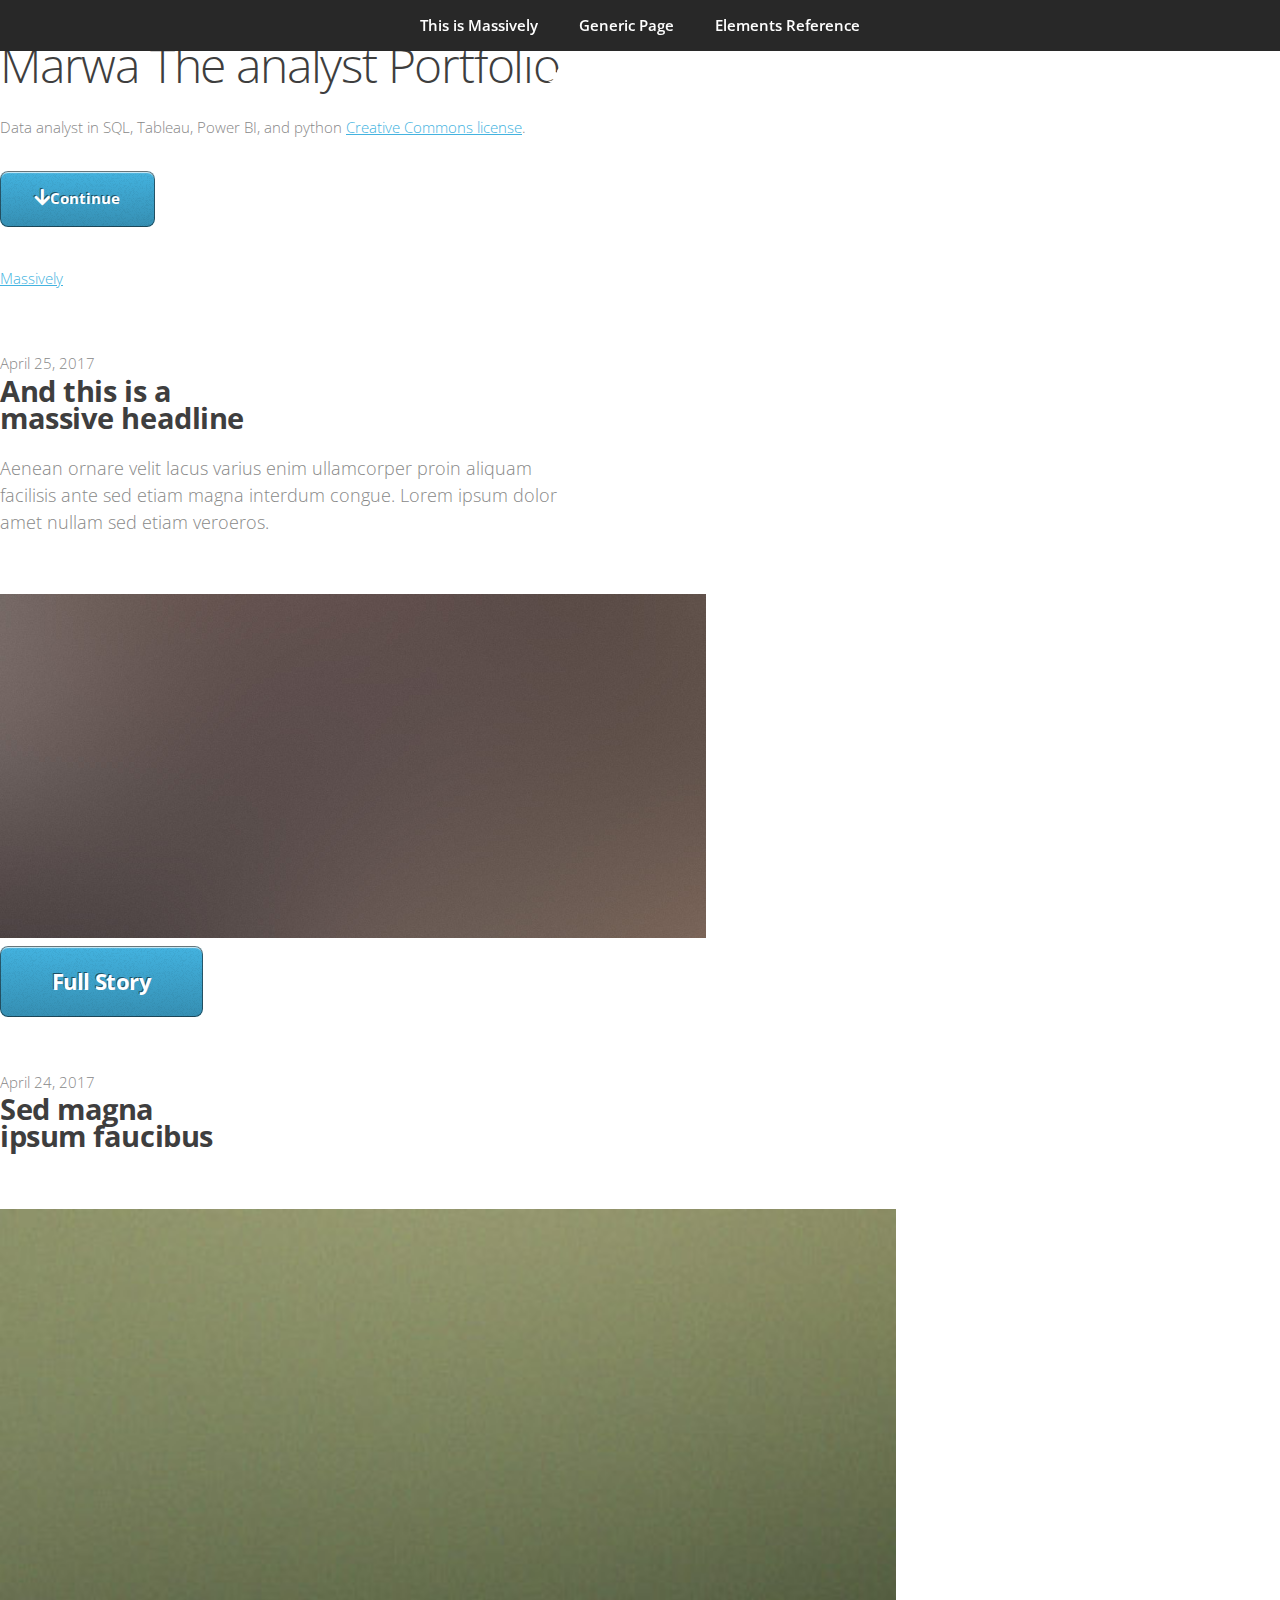
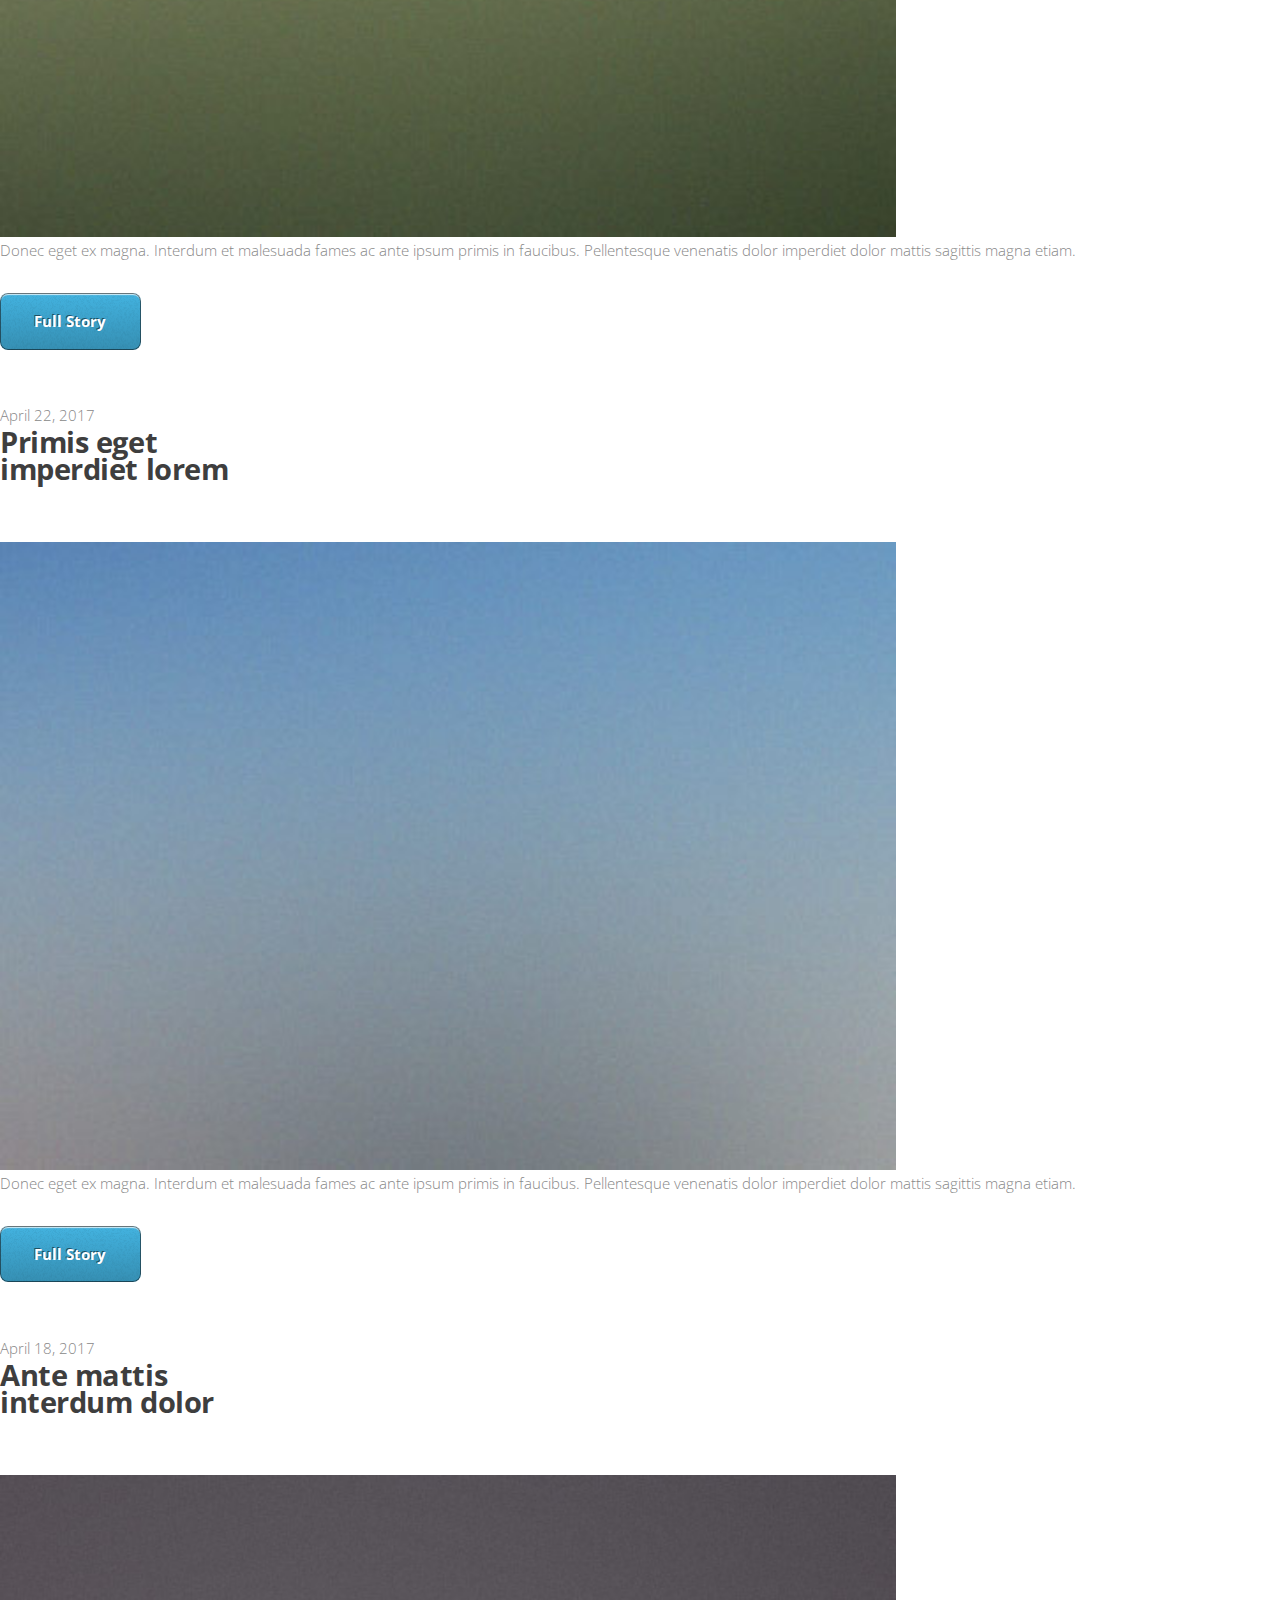
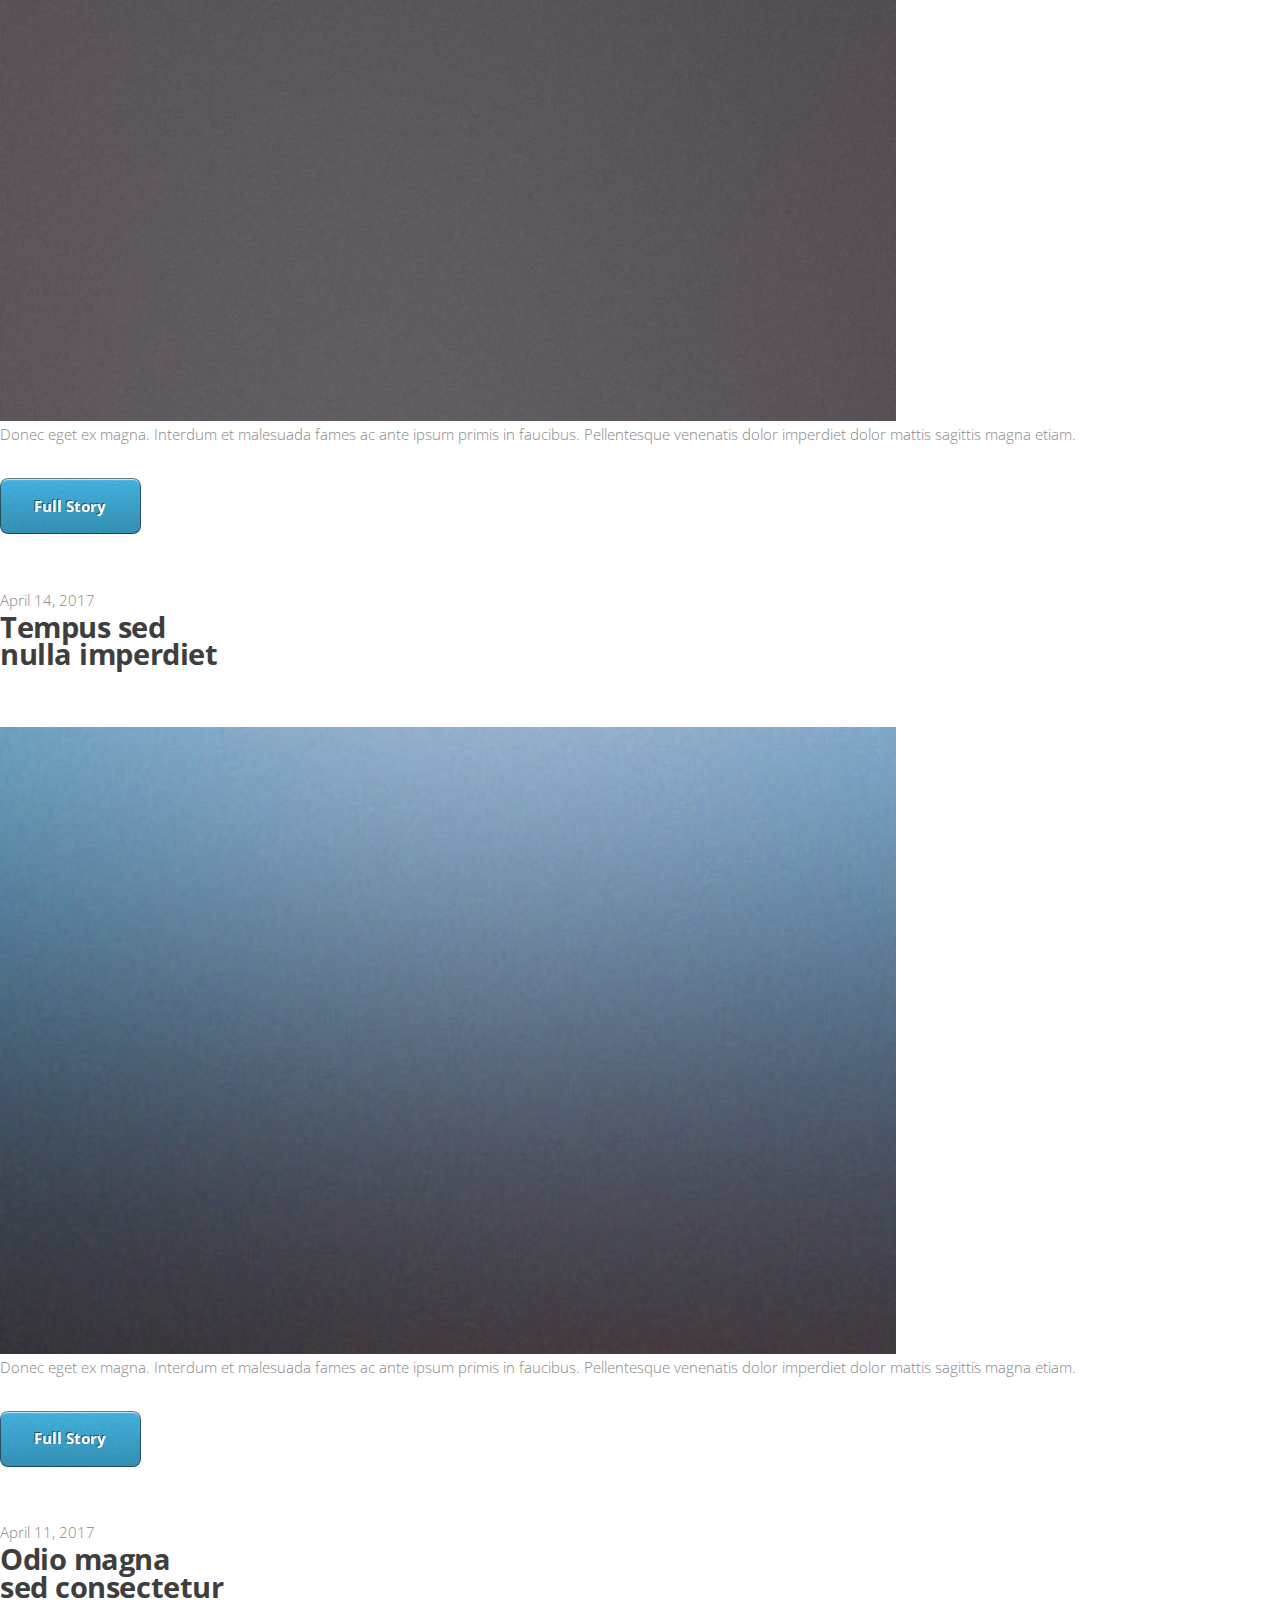
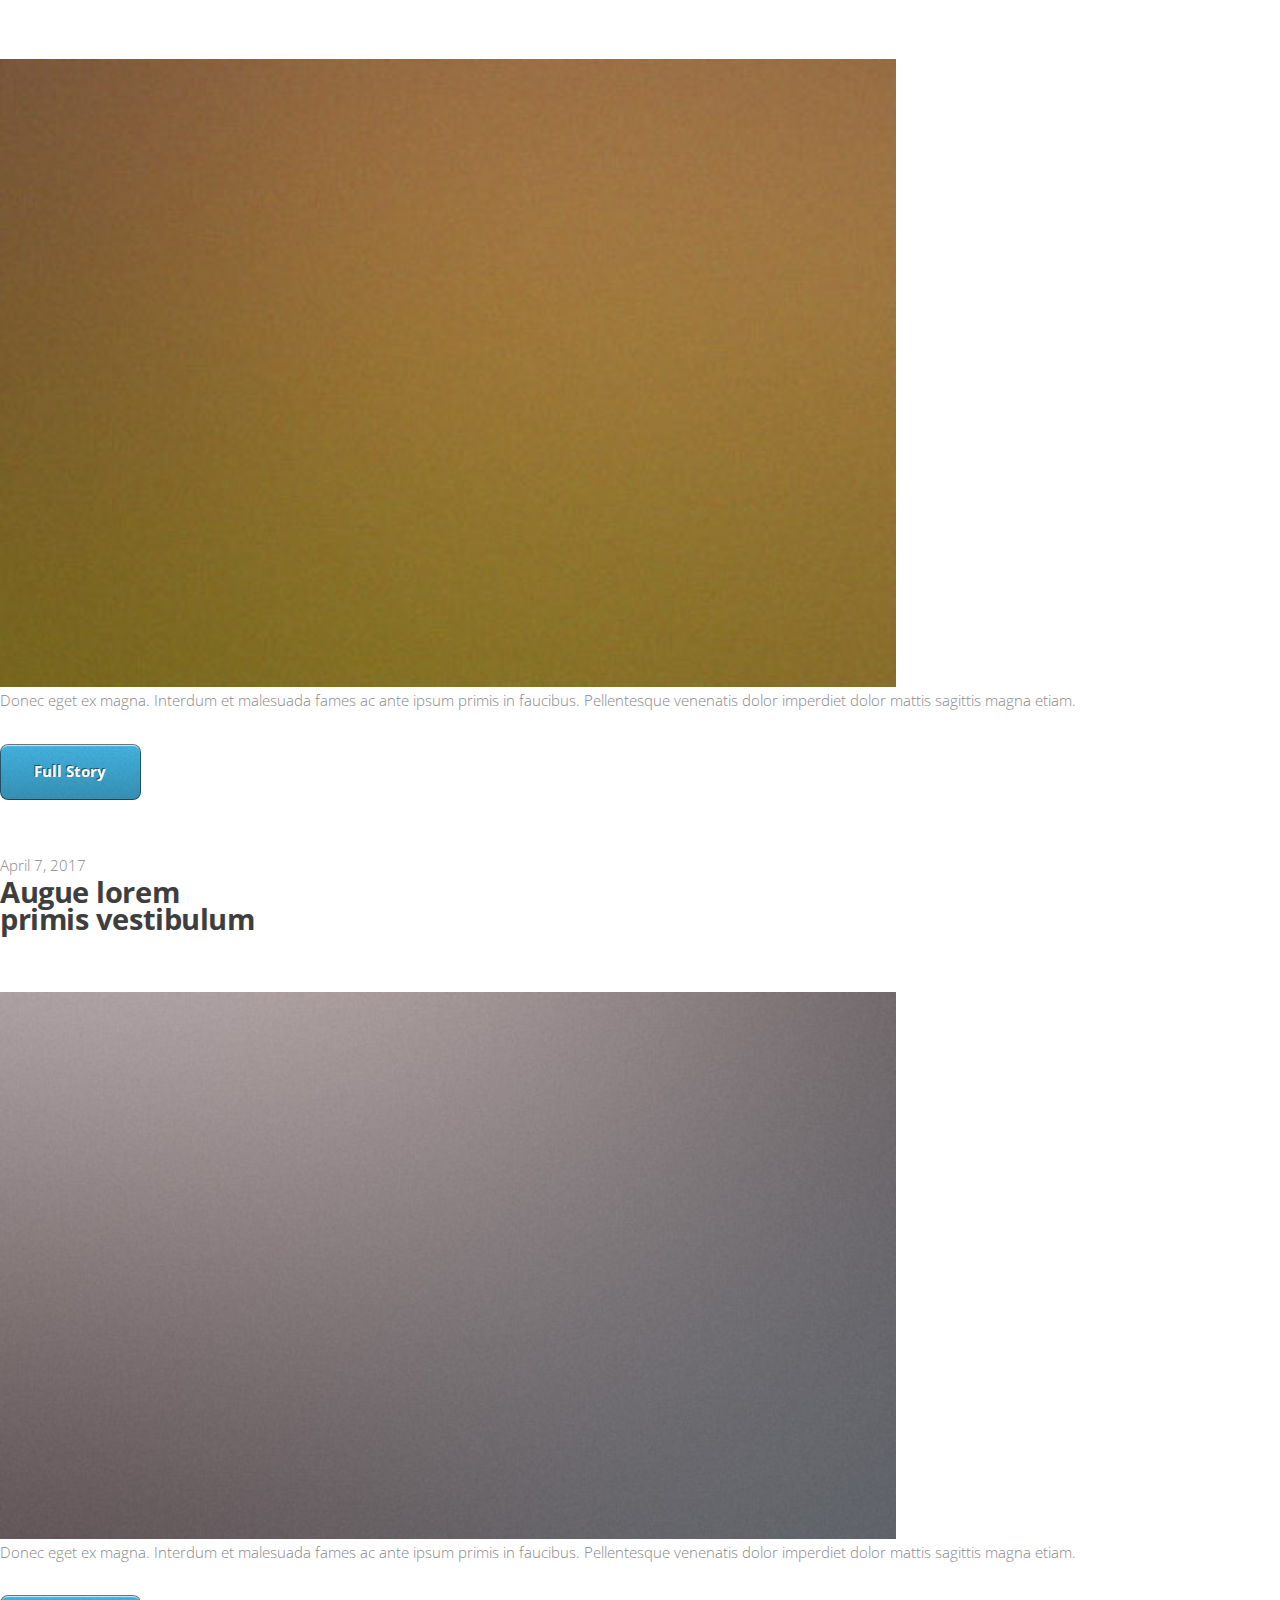
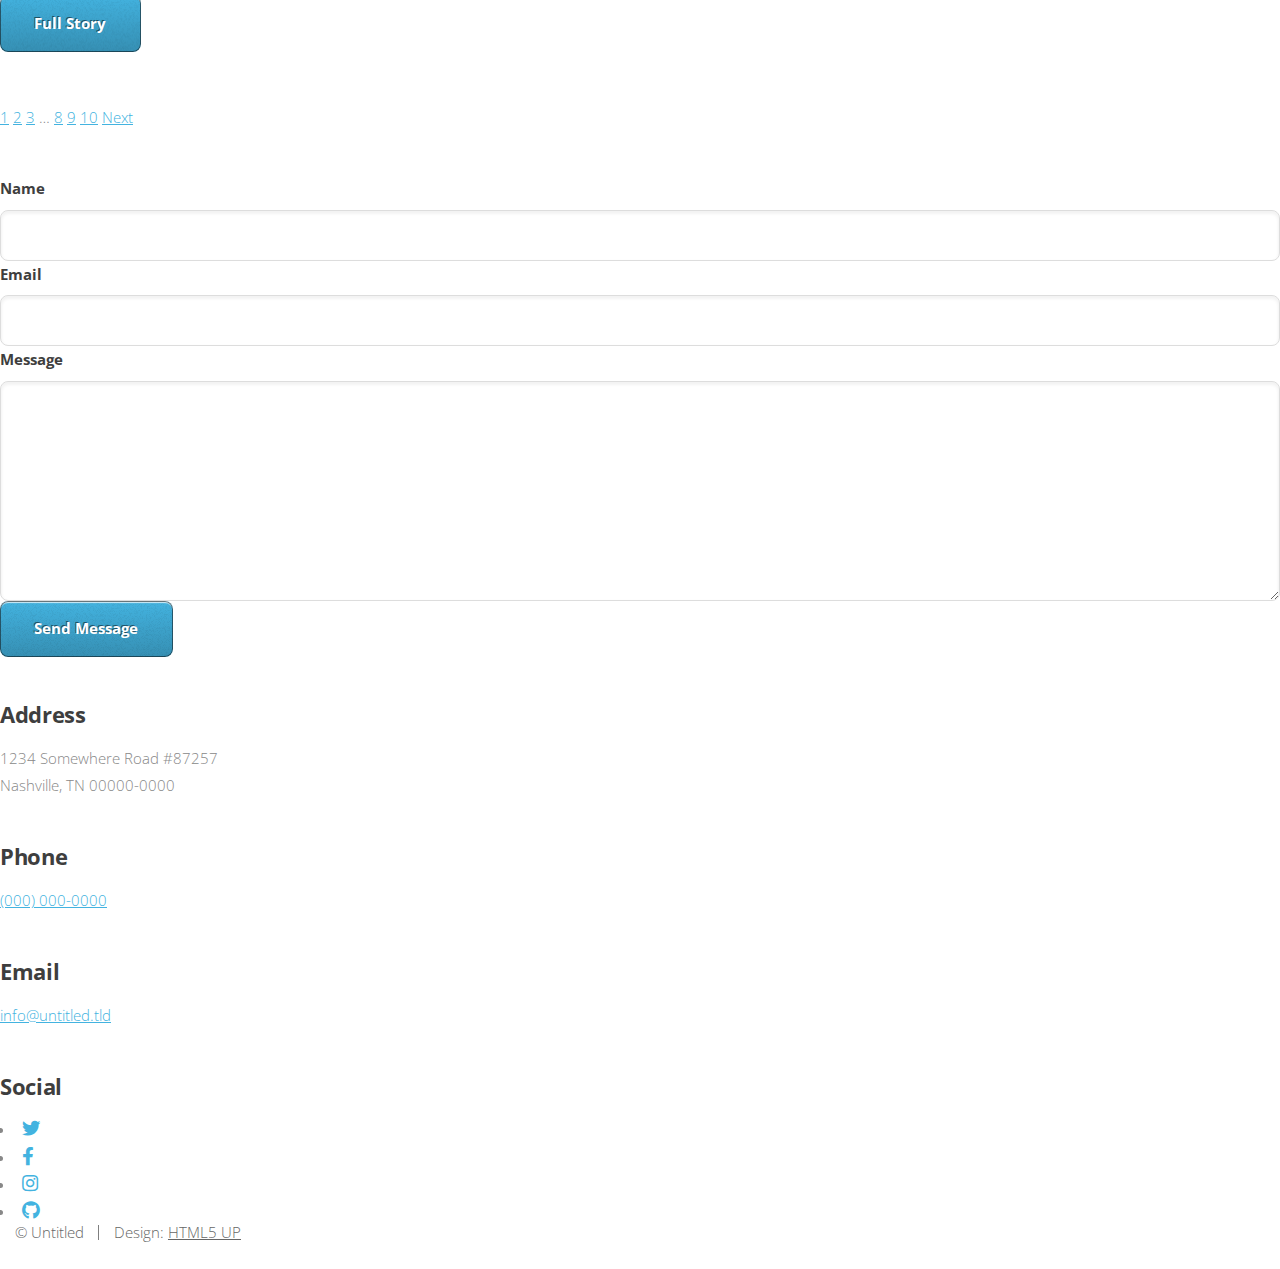
<file: index.html>
<!DOCTYPE HTML>
<!--
	Massively by HTML5 UP
	html5up.net | @ajlkn
	Free for personal and commercial use under the CCA 3.0 license (html5up.net/license)
-->
<html>
	<head>
		<title>Massively by HTML5 UP</title>
		<meta charset="utf-8" />
		<meta name="viewport" content="width=device-width, initial-scale=1, user-scalable=no" />
		<link rel="stylesheet" href="assets/css/main.css" />
		<noscript><link rel="stylesheet" href="assets/css/noscript.css" /></noscript>
	</head>
	<body class="is-preload">

		<!-- Wrapper -->
			<div id="wrapper" class="fade-in">

				<!-- Intro -->
					<div id="intro">
						<h1>Marwa The analyst Portfolio<br />
						</h1>
						<p>Data analyst in SQL, Tableau, Power BI, and python <a href="https://html5up.net/license">Creative Commons license</a>.</p>
						<ul class="actions">
							<li><a href="#header" class="button icon solid solo fa-arrow-down scrolly">Continue</a></li>
						</ul>
					</div>

				<!-- Header -->
					<header id="header">
						<a href="index.html" class="logo">Massively</a>
					</header>

				<!-- Nav -->
					<nav id="nav">
						<ul class="links">
							<li class="active"><a href="index.html">This is Massively</a></li>
							<li><a href="generic.html">Generic Page</a></li>
							<li><a href="elements.html">Elements Reference</a></li>
						</ul>
						<ul class="icons">
							<li><a href="#" class="icon brands fa-twitter"><span class="label">Twitter</span></a></li>
							<li><a href="#" class="icon brands fa-facebook-f"><span class="label">Facebook</span></a></li>
							<li><a href="#" class="icon brands fa-instagram"><span class="label">Instagram</span></a></li>
							<li><a href="#" class="icon brands fa-github"><span class="label">GitHub</span></a></li>
						</ul>
					</nav>

				<!-- Main -->
					<div id="main">

						<!-- Featured Post -->
							<article class="post featured">
								<header class="major">
									<span class="date">April 25, 2017</span>
									<h2><a href="#">And this is a<br />
									massive headline</a></h2>
									<p>Aenean ornare velit lacus varius enim ullamcorper proin aliquam<br />
									facilisis ante sed etiam magna interdum congue. Lorem ipsum dolor<br />
									amet nullam sed etiam veroeros.</p>
								</header>
								<a href="#" class="image main"><img src="images/pic01.jpg" alt="" /></a>
								<ul class="actions special">
									<li><a href="#" class="button large">Full Story</a></li>
								</ul>
							</article>

						<!-- Posts -->
							<section class="posts">
								<article>
									<header>
										<span class="date">April 24, 2017</span>
										<h2><a href="#">Sed magna<br />
										ipsum faucibus</a></h2>
									</header>
									<a href="#" class="image fit"><img src="images/pic02.jpg" alt="" /></a>
									<p>Donec eget ex magna. Interdum et malesuada fames ac ante ipsum primis in faucibus. Pellentesque venenatis dolor imperdiet dolor mattis sagittis magna etiam.</p>
									<ul class="actions special">
										<li><a href="#" class="button">Full Story</a></li>
									</ul>
								</article>
								<article>
									<header>
										<span class="date">April 22, 2017</span>
										<h2><a href="#">Primis eget<br />
										imperdiet lorem</a></h2>
									</header>
									<a href="#" class="image fit"><img src="images/pic03.jpg" alt="" /></a>
									<p>Donec eget ex magna. Interdum et malesuada fames ac ante ipsum primis in faucibus. Pellentesque venenatis dolor imperdiet dolor mattis sagittis magna etiam.</p>
									<ul class="actions special">
										<li><a href="#" class="button">Full Story</a></li>
									</ul>
								</article>
								<article>
									<header>
										<span class="date">April 18, 2017</span>
										<h2><a href="#">Ante mattis<br />
										interdum dolor</a></h2>
									</header>
									<a href="#" class="image fit"><img src="images/pic04.jpg" alt="" /></a>
									<p>Donec eget ex magna. Interdum et malesuada fames ac ante ipsum primis in faucibus. Pellentesque venenatis dolor imperdiet dolor mattis sagittis magna etiam.</p>
									<ul class="actions special">
										<li><a href="#" class="button">Full Story</a></li>
									</ul>
								</article>
								<article>
									<header>
										<span class="date">April 14, 2017</span>
										<h2><a href="#">Tempus sed<br />
										nulla imperdiet</a></h2>
									</header>
									<a href="#" class="image fit"><img src="images/pic05.jpg" alt="" /></a>
									<p>Donec eget ex magna. Interdum et malesuada fames ac ante ipsum primis in faucibus. Pellentesque venenatis dolor imperdiet dolor mattis sagittis magna etiam.</p>
									<ul class="actions special">
										<li><a href="#" class="button">Full Story</a></li>
									</ul>
								</article>
								<article>
									<header>
										<span class="date">April 11, 2017</span>
										<h2><a href="#">Odio magna<br />
										sed consectetur</a></h2>
									</header>
									<a href="#" class="image fit"><img src="images/pic06.jpg" alt="" /></a>
									<p>Donec eget ex magna. Interdum et malesuada fames ac ante ipsum primis in faucibus. Pellentesque venenatis dolor imperdiet dolor mattis sagittis magna etiam.</p>
									<ul class="actions special">
										<li><a href="#" class="button">Full Story</a></li>
									</ul>
								</article>
								<article>
									<header>
										<span class="date">April 7, 2017</span>
										<h2><a href="#">Augue lorem<br />
										primis vestibulum</a></h2>
									</header>
									<a href="#" class="image fit"><img src="images/pic07.jpg" alt="" /></a>
									<p>Donec eget ex magna. Interdum et malesuada fames ac ante ipsum primis in faucibus. Pellentesque venenatis dolor imperdiet dolor mattis sagittis magna etiam.</p>
									<ul class="actions special">
										<li><a href="#" class="button">Full Story</a></li>
									</ul>
								</article>
							</section>

						<!-- Footer -->
							<footer>
								<div class="pagination">
									<!--<a href="#" class="previous">Prev</a>-->
									<a href="#" class="page active">1</a>
									<a href="#" class="page">2</a>
									<a href="#" class="page">3</a>
									<span class="extra">&hellip;</span>
									<a href="#" class="page">8</a>
									<a href="#" class="page">9</a>
									<a href="#" class="page">10</a>
									<a href="#" class="next">Next</a>
								</div>
							</footer>

					</div>

				<!-- Footer -->
					<footer id="footer">
						<section>
							<form method="post" action="#">
								<div class="fields">
									<div class="field">
										<label for="name">Name</label>
										<input type="text" name="name" id="name" />
									</div>
									<div class="field">
										<label for="email">Email</label>
										<input type="text" name="email" id="email" />
									</div>
									<div class="field">
										<label for="message">Message</label>
										<textarea name="message" id="message" rows="3"></textarea>
									</div>
								</div>
								<ul class="actions">
									<li><input type="submit" value="Send Message" /></li>
								</ul>
							</form>
						</section>
						<section class="split contact">
							<section class="alt">
								<h3>Address</h3>
								<p>1234 Somewhere Road #87257<br />
								Nashville, TN 00000-0000</p>
							</section>
							<section>
								<h3>Phone</h3>
								<p><a href="#">(000) 000-0000</a></p>
							</section>
							<section>
								<h3>Email</h3>
								<p><a href="#">info@untitled.tld</a></p>
							</section>
							<section>
								<h3>Social</h3>
								<ul class="icons alt">
									<li><a href="#" class="icon brands alt fa-twitter"><span class="label">Twitter</span></a></li>
									<li><a href="#" class="icon brands alt fa-facebook-f"><span class="label">Facebook</span></a></li>
									<li><a href="#" class="icon brands alt fa-instagram"><span class="label">Instagram</span></a></li>
									<li><a href="#" class="icon brands alt fa-github"><span class="label">GitHub</span></a></li>
								</ul>
							</section>
						</section>
					</footer>

				<!-- Copyright -->
					<div id="copyright">
						<ul><li>&copy; Untitled</li><li>Design: <a href="https://html5up.net">HTML5 UP</a></li></ul>
					</div>

			</div>

		<!-- Scripts -->
			<script src="assets/js/jquery.min.js"></script>
			<script src="assets/js/jquery.scrollex.min.js"></script>
			<script src="assets/js/jquery.scrolly.min.js"></script>
			<script src="assets/js/browser.min.js"></script>
			<script src="assets/js/breakpoints.min.js"></script>
			<script src="assets/js/util.js"></script>
			<script src="assets/js/main.js"></script>

	</body>
</html>
</file>
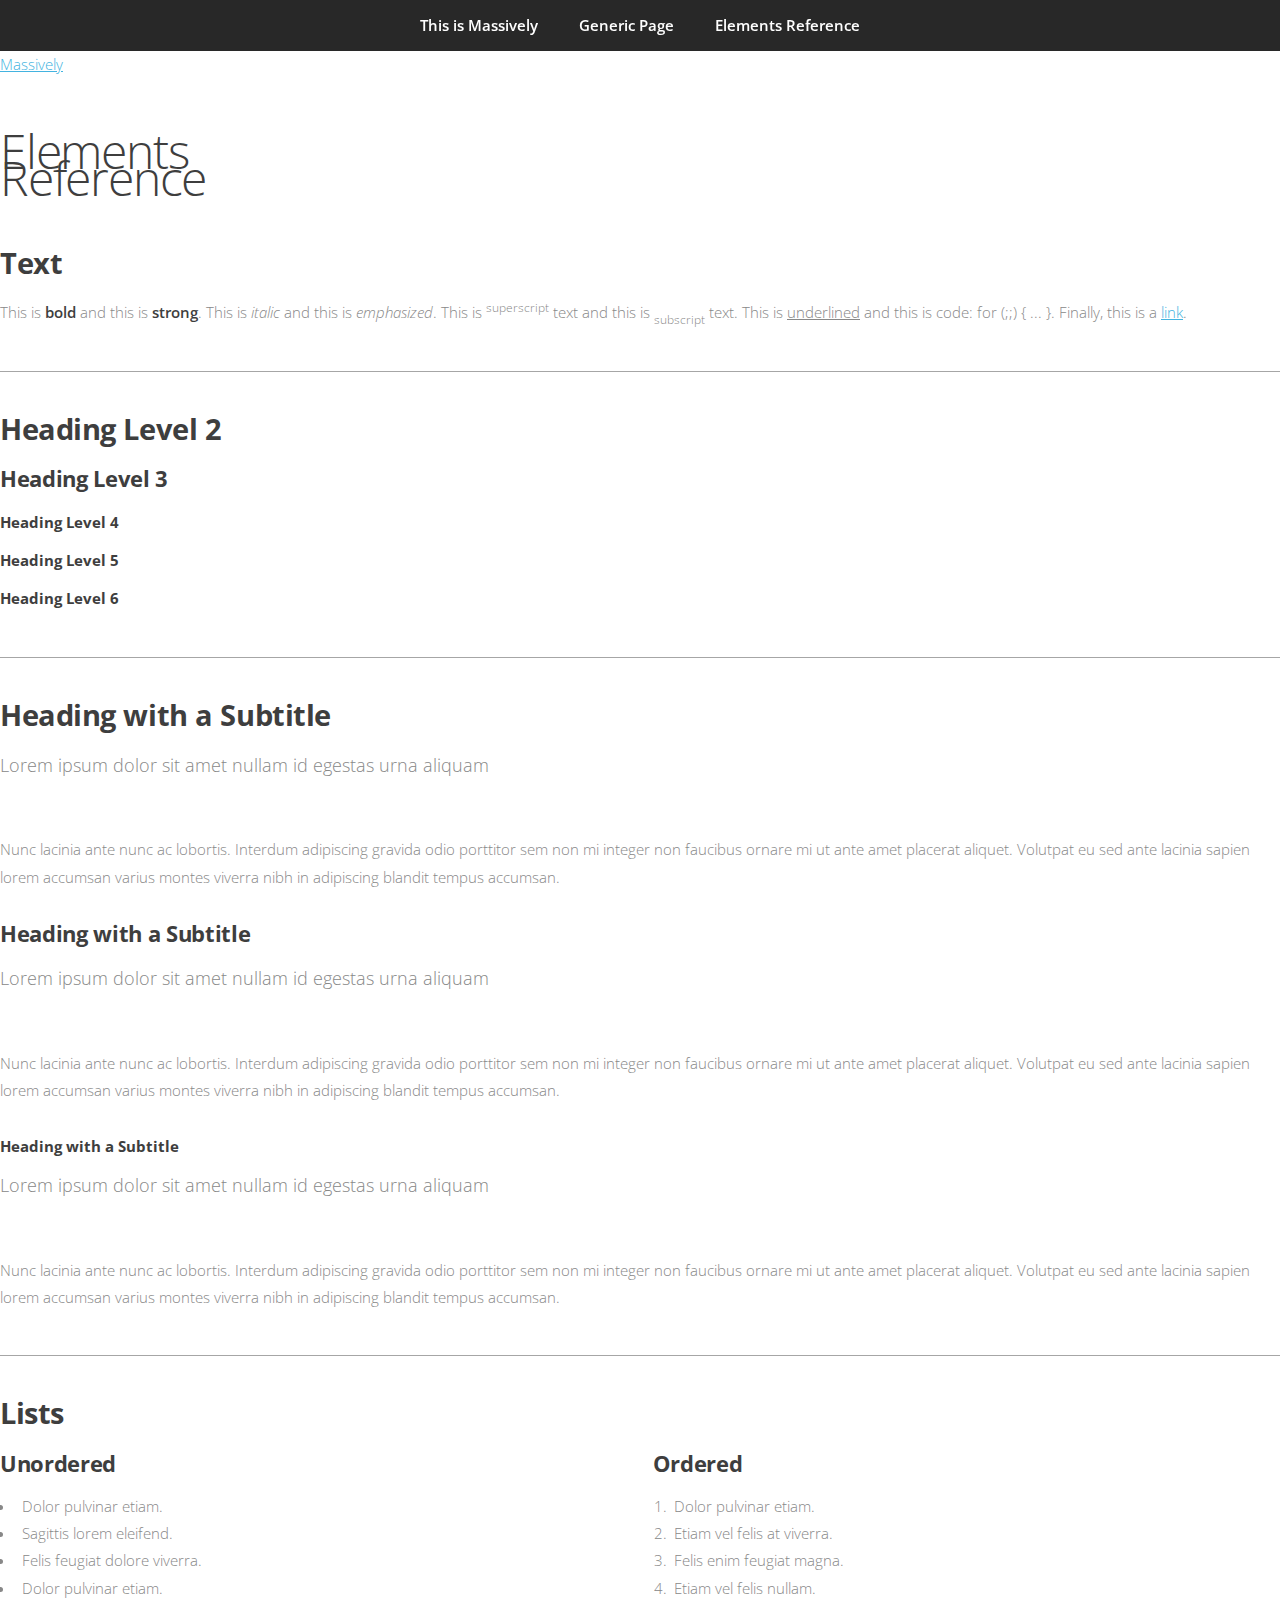
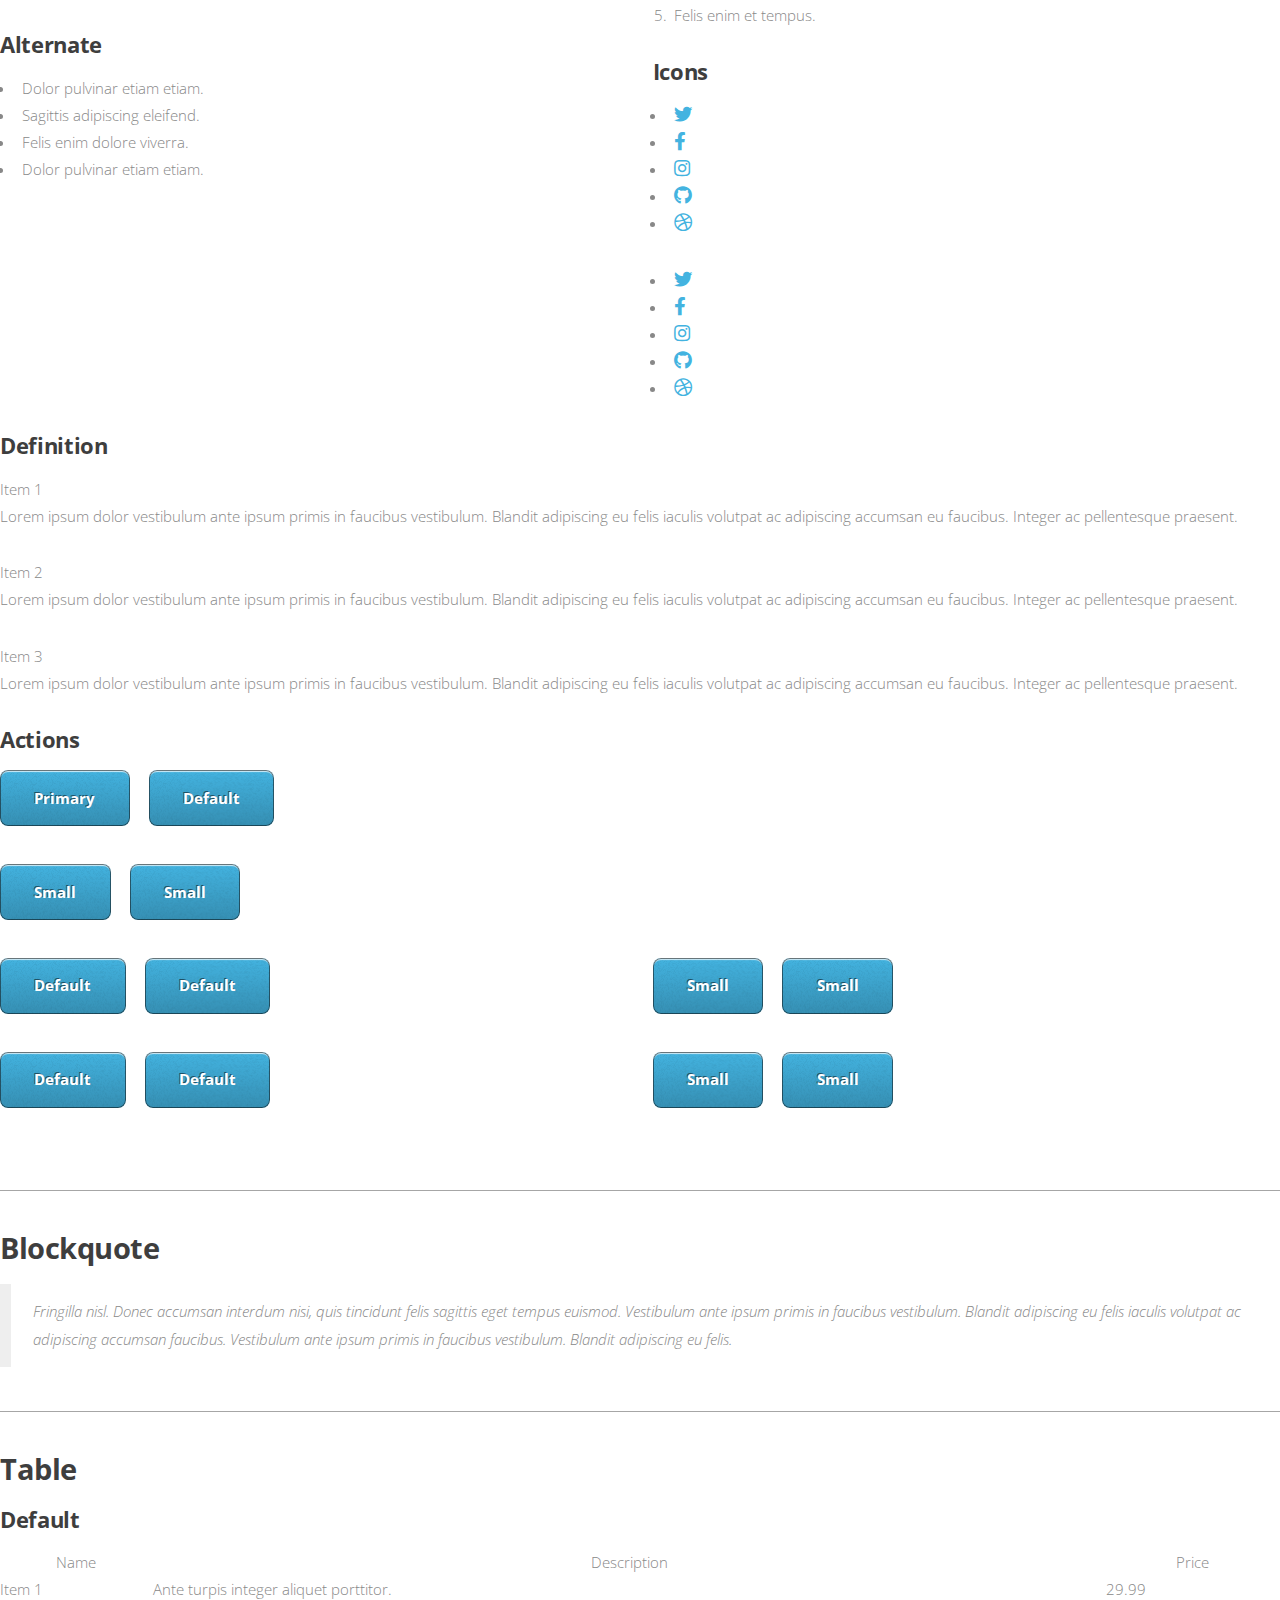
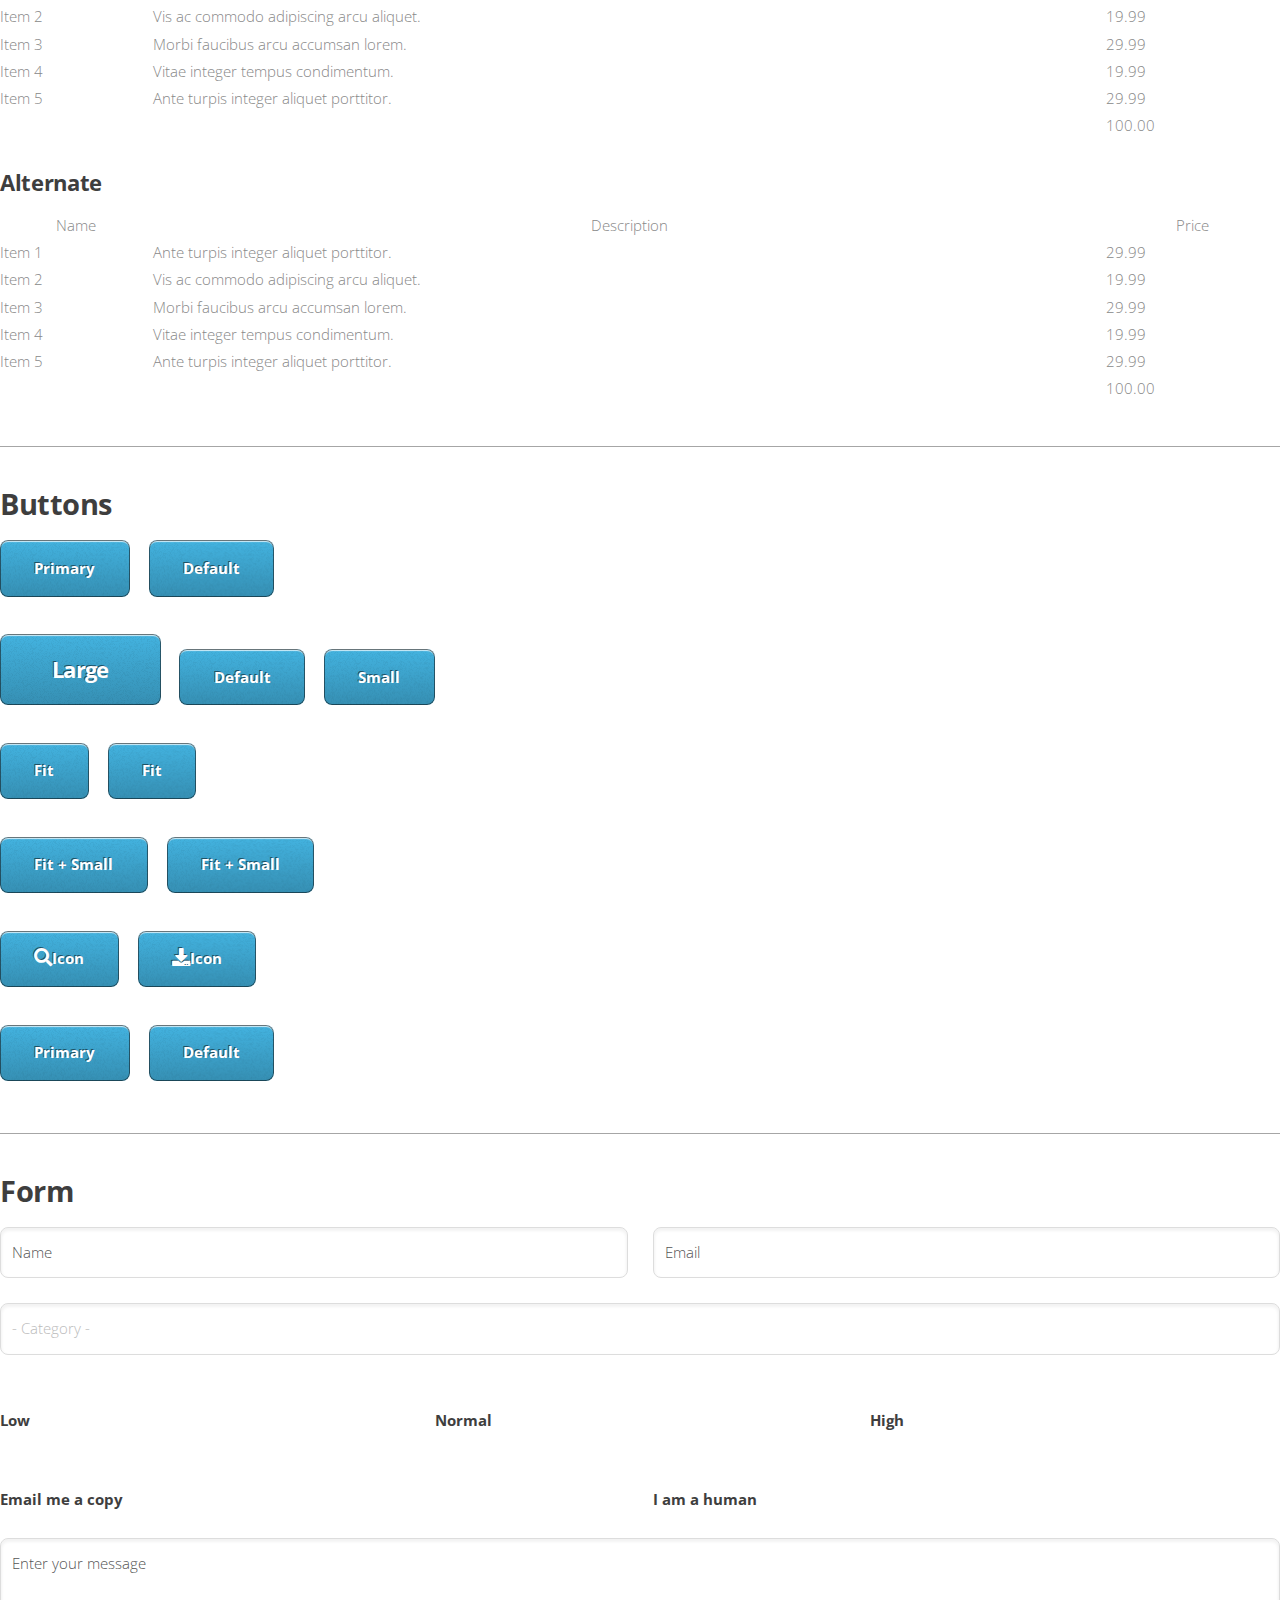
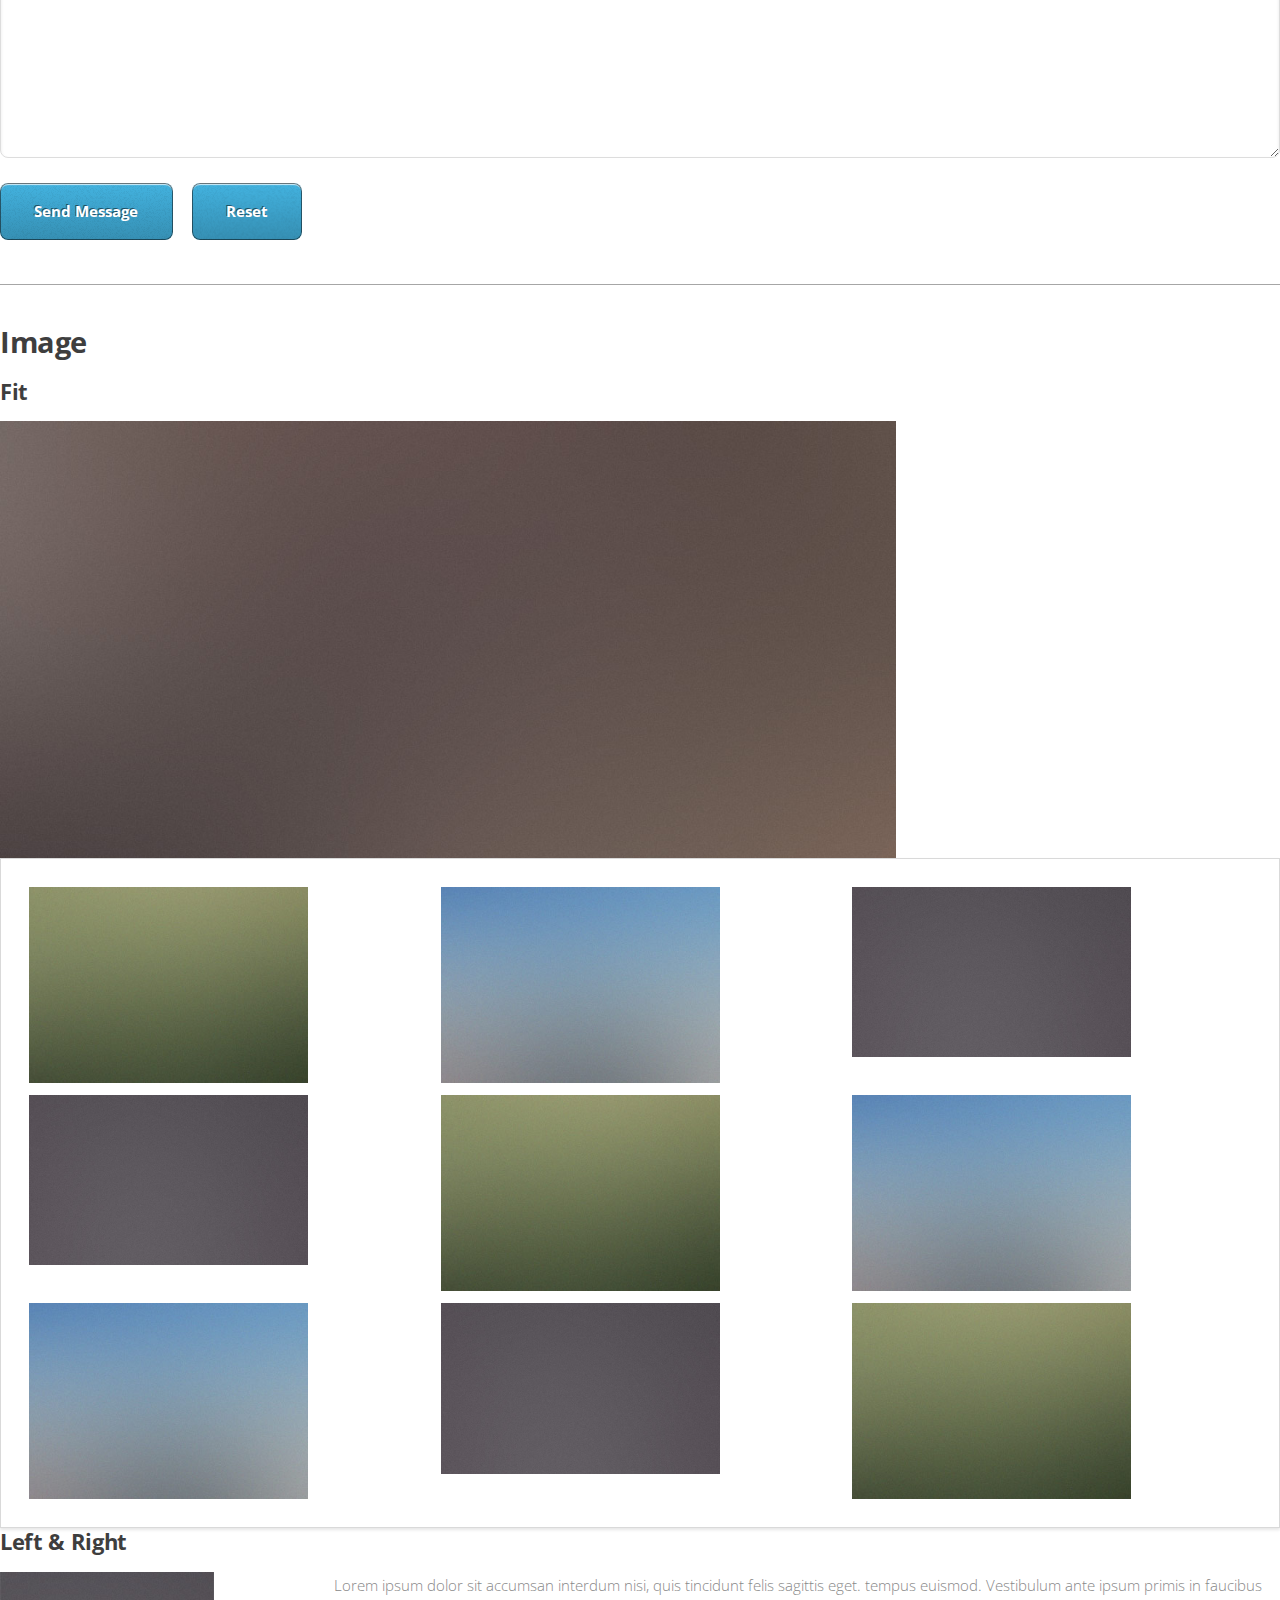
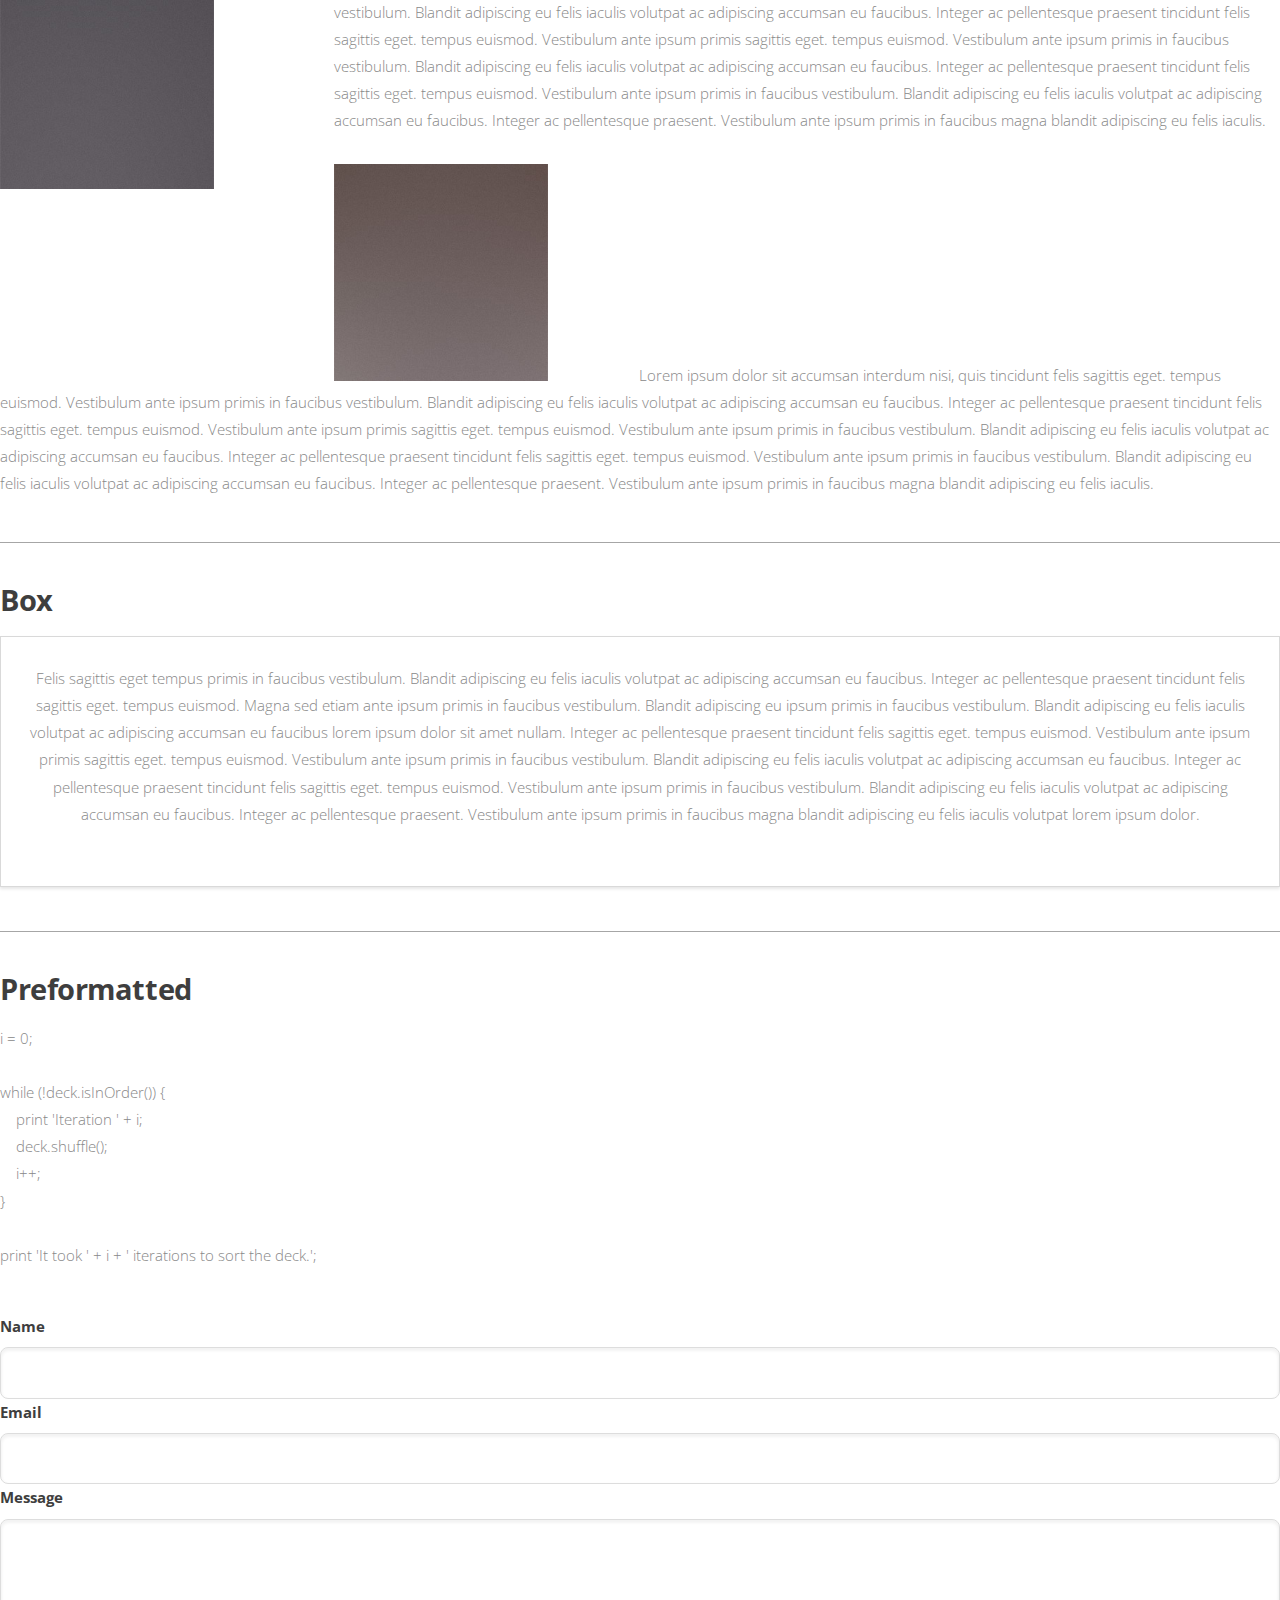
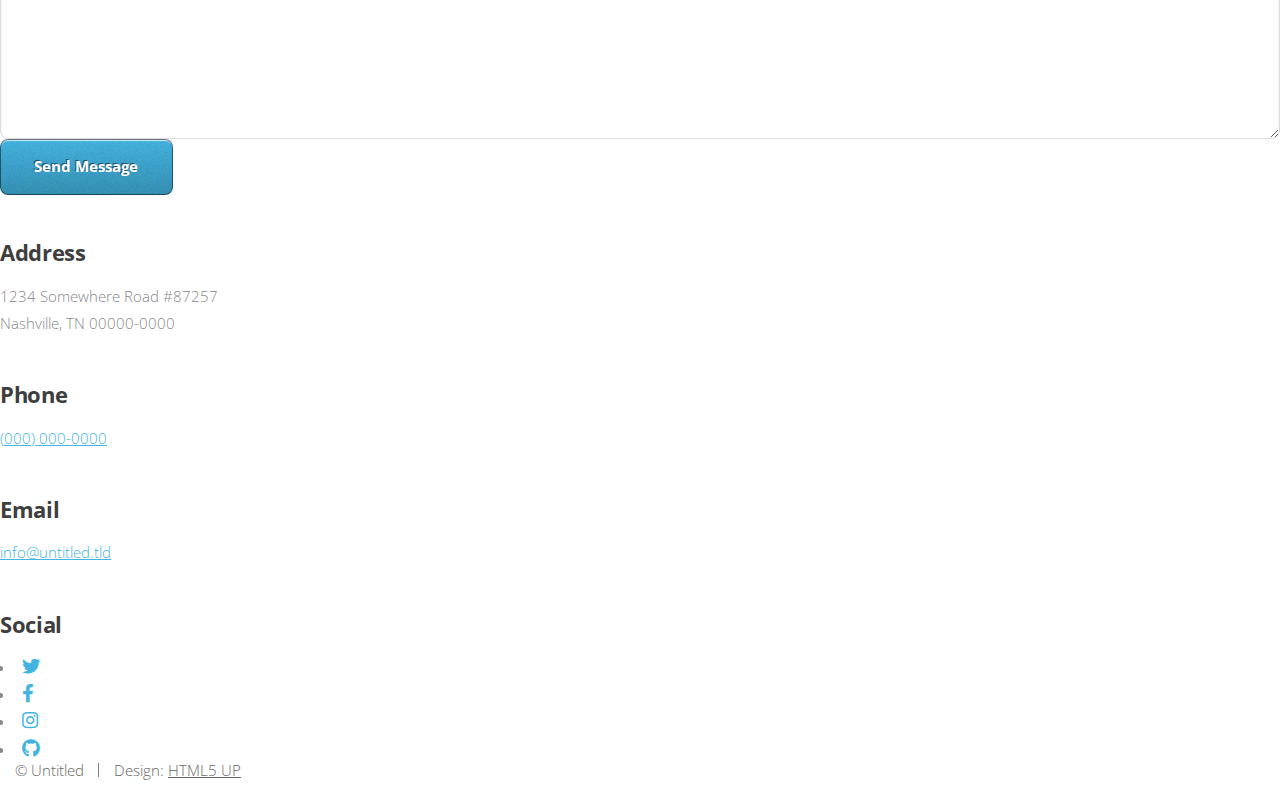
<file: elements.html>
<!DOCTYPE HTML>
<!--
	Massively by HTML5 UP
	html5up.net | @ajlkn
	Free for personal and commercial use under the CCA 3.0 license (html5up.net/license)
-->
<html>
	<head>
		<title>Elements Reference - Massively by HTML5 UP</title>
		<meta charset="utf-8" />
		<meta name="viewport" content="width=device-width, initial-scale=1, user-scalable=no" />
		<link rel="stylesheet" href="assets/css/main.css" />
		<noscript><link rel="stylesheet" href="assets/css/noscript.css" /></noscript>
	</head>
	<body class="is-preload">

		<!-- Wrapper -->
			<div id="wrapper">

				<!-- Header -->
					<header id="header">
						<a href="index.html" class="logo">Massively</a>
					</header>

				<!-- Nav -->
					<nav id="nav">
						<ul class="links">
							<li><a href="index.html">This is Massively</a></li>
							<li><a href="generic.html">Generic Page</a></li>
							<li class="active"><a href="elements.html">Elements Reference</a></li>
						</ul>
						<ul class="icons">
							<li><a href="#" class="icon brands fa-twitter"><span class="label">Twitter</span></a></li>
							<li><a href="#" class="icon brands fa-facebook-f"><span class="label">Facebook</span></a></li>
							<li><a href="#" class="icon brands fa-instagram"><span class="label">Instagram</span></a></li>
							<li><a href="#" class="icon brands fa-github"><span class="label">GitHub</span></a></li>
						</ul>
					</nav>

				<!-- Main -->
					<div id="main">

						<!-- Post -->
							<section class="post">
								<header class="major">
									<h1>Elements<br />
									Reference</h1>
								</header>

								<!-- Text stuff -->
									<h2>Text</h2>
									<p>This is <b>bold</b> and this is <strong>strong</strong>. This is <i>italic</i> and this is <em>emphasized</em>.
									This is <sup>superscript</sup> text and this is <sub>subscript</sub> text.
									This is <u>underlined</u> and this is code: <code>for (;;) { ... }</code>.
									Finally, this is a <a href="#">link</a>.</p>
									<hr />
									<h2>Heading Level 2</h2>
									<h3>Heading Level 3</h3>
									<h4>Heading Level 4</h4>
									<h5>Heading Level 5</h5>
									<h6>Heading Level 6</h6>
									<hr />
									<header>
										<h2>Heading with a Subtitle</h2>
										<p>Lorem ipsum dolor sit amet nullam id egestas urna aliquam</p>
									</header>
									<p>Nunc lacinia ante nunc ac lobortis. Interdum adipiscing gravida odio porttitor sem non mi integer non faucibus ornare mi ut ante amet placerat aliquet. Volutpat eu sed ante lacinia sapien lorem accumsan varius montes viverra nibh in adipiscing blandit tempus accumsan.</p>
									<header>
										<h3>Heading with a Subtitle</h3>
										<p>Lorem ipsum dolor sit amet nullam id egestas urna aliquam</p>
									</header>
									<p>Nunc lacinia ante nunc ac lobortis. Interdum adipiscing gravida odio porttitor sem non mi integer non faucibus ornare mi ut ante amet placerat aliquet. Volutpat eu sed ante lacinia sapien lorem accumsan varius montes viverra nibh in adipiscing blandit tempus accumsan.</p>
									<header>
										<h4>Heading with a Subtitle</h4>
										<p>Lorem ipsum dolor sit amet nullam id egestas urna aliquam</p>
									</header>
									<p>Nunc lacinia ante nunc ac lobortis. Interdum adipiscing gravida odio porttitor sem non mi integer non faucibus ornare mi ut ante amet placerat aliquet. Volutpat eu sed ante lacinia sapien lorem accumsan varius montes viverra nibh in adipiscing blandit tempus accumsan.</p>

									<hr />

								<!-- Lists -->
									<h2>Lists</h2>
									<div class="row">
										<div class="col-6 col-12-small">

											<h3>Unordered</h3>
											<ul>
												<li>Dolor pulvinar etiam.</li>
												<li>Sagittis lorem eleifend.</li>
												<li>Felis feugiat dolore viverra.</li>
												<li>Dolor pulvinar etiam.</li>
											</ul>

											<h3>Alternate</h3>
											<ul class="alt">
												<li>Dolor pulvinar etiam etiam.</li>
												<li>Sagittis adipiscing eleifend.</li>
												<li>Felis enim dolore viverra.</li>
												<li>Dolor pulvinar etiam etiam.</li>
											</ul>

										</div>
										<div class="col-6 col-12-small">

											<h3>Ordered</h3>
											<ol>
												<li>Dolor pulvinar etiam.</li>
												<li>Etiam vel felis at viverra.</li>
												<li>Felis enim feugiat magna.</li>
												<li>Etiam vel felis nullam.</li>
												<li>Felis enim et tempus.</li>
											</ol>

											<h3>Icons</h3>
											<ul class="icons">
												<li><a href="#" class="icon brands fa-twitter"><span class="label">Twitter</span></a></li>
												<li><a href="#" class="icon brands fa-facebook-f"><span class="label">Facebook</span></a></li>
												<li><a href="#" class="icon brands fa-instagram"><span class="label">Instagram</span></a></li>
												<li><a href="#" class="icon brands fa-github"><span class="label">Github</span></a></li>
												<li><a href="#" class="icon brands fa-dribbble"><span class="label">Dribbble</span></a></li>
											</ul>
											<ul class="icons alt">
												<li><a href="#" class="icon brands alt fa-twitter"><span class="label">Twitter</span></a></li>
												<li><a href="#" class="icon brands alt fa-facebook-f"><span class="label">Facebook</span></a></li>
												<li><a href="#" class="icon brands alt fa-instagram"><span class="label">Instagram</span></a></li>
												<li><a href="#" class="icon brands alt fa-github"><span class="label">Github</span></a></li>
												<li><a href="#" class="icon brands alt fa-dribbble"><span class="label">Dribbble</span></a></li>
											</ul>

										</div>
									</div>
									<h3>Definition</h3>
									<dl>
										<dt>Item 1</dt>
										<dd>
											<p>Lorem ipsum dolor vestibulum ante ipsum primis in faucibus vestibulum. Blandit adipiscing eu felis iaculis volutpat ac adipiscing accumsan eu faucibus. Integer ac pellentesque praesent.</p>
										</dd>
										<dt>Item 2</dt>
										<dd>
											<p>Lorem ipsum dolor vestibulum ante ipsum primis in faucibus vestibulum. Blandit adipiscing eu felis iaculis volutpat ac adipiscing accumsan eu faucibus. Integer ac pellentesque praesent.</p>
										</dd>
										<dt>Item 3</dt>
										<dd>
											<p>Lorem ipsum dolor vestibulum ante ipsum primis in faucibus vestibulum. Blandit adipiscing eu felis iaculis volutpat ac adipiscing accumsan eu faucibus. Integer ac pellentesque praesent.</p>
										</dd>
									</dl>

									<h3>Actions</h3>
									<ul class="actions">
										<li><a href="#" class="button primary">Primary</a></li>
										<li><a href="#" class="button">Default</a></li>
									</ul>
									<ul class="actions small">
										<li><a href="#" class="button primary small">Small</a></li>
										<li><a href="#" class="button small">Small</a></li>
									</ul>
									<div class="row">
										<div class="col-6 col-12-small">
											<ul class="actions stacked">
												<li><a href="#" class="button primary">Default</a></li>
												<li><a href="#" class="button">Default</a></li>
											</ul>
										</div>
										<div class="col-6 col-12-small">
											<ul class="actions stacked">
												<li><a href="#" class="button primary small">Small</a></li>
												<li><a href="#" class="button small">Small</a></li>
											</ul>
										</div>
									</div>
									<div class="row">
										<div class="col-6 col-12-small">
											<ul class="actions stacked">
												<li><a href="#" class="button primary fit">Default</a></li>
												<li><a href="#" class="button fit">Default</a></li>
											</ul>
										</div>
										<div class="col-6 col-12-small">
											<ul class="actions stacked">
												<li><a href="#" class="button primary small fit">Small</a></li>
												<li><a href="#" class="button small fit">Small</a></li>
											</ul>
										</div>
									</div>

									<hr />

								<!-- Blockquote -->
									<h2>Blockquote</h2>
									<blockquote>Fringilla nisl. Donec accumsan interdum nisi, quis tincidunt felis sagittis eget tempus euismod. Vestibulum ante ipsum primis in faucibus vestibulum. Blandit adipiscing eu felis iaculis volutpat ac adipiscing accumsan faucibus. Vestibulum ante ipsum primis in faucibus vestibulum. Blandit adipiscing eu felis.</blockquote>

									<hr />

								<!-- Table -->
									<h2>Table</h2>

									<h3>Default</h3>
									<div class="table-wrapper">
										<table>
											<thead>
												<tr>
													<th>Name</th>
													<th>Description</th>
													<th>Price</th>
												</tr>
											</thead>
											<tbody>
												<tr>
													<td>Item 1</td>
													<td>Ante turpis integer aliquet porttitor.</td>
													<td>29.99</td>
												</tr>
												<tr>
													<td>Item 2</td>
													<td>Vis ac commodo adipiscing arcu aliquet.</td>
													<td>19.99</td>
												</tr>
												<tr>
													<td>Item 3</td>
													<td> Morbi faucibus arcu accumsan lorem.</td>
													<td>29.99</td>
												</tr>
												<tr>
													<td>Item 4</td>
													<td>Vitae integer tempus condimentum.</td>
													<td>19.99</td>
												</tr>
												<tr>
													<td>Item 5</td>
													<td>Ante turpis integer aliquet porttitor.</td>
													<td>29.99</td>
												</tr>
											</tbody>
											<tfoot>
												<tr>
													<td colspan="2"></td>
													<td>100.00</td>
												</tr>
											</tfoot>
										</table>
									</div>

									<h3>Alternate</h3>
									<div class="table-wrapper">
										<table class="alt">
											<thead>
												<tr>
													<th>Name</th>
													<th>Description</th>
													<th>Price</th>
												</tr>
											</thead>
											<tbody>
												<tr>
													<td>Item 1</td>
													<td>Ante turpis integer aliquet porttitor.</td>
													<td>29.99</td>
												</tr>
												<tr>
													<td>Item 2</td>
													<td>Vis ac commodo adipiscing arcu aliquet.</td>
													<td>19.99</td>
												</tr>
												<tr>
													<td>Item 3</td>
													<td> Morbi faucibus arcu accumsan lorem.</td>
													<td>29.99</td>
												</tr>
												<tr>
													<td>Item 4</td>
													<td>Vitae integer tempus condimentum.</td>
													<td>19.99</td>
												</tr>
												<tr>
													<td>Item 5</td>
													<td>Ante turpis integer aliquet porttitor.</td>
													<td>29.99</td>
												</tr>
											</tbody>
											<tfoot>
												<tr>
													<td colspan="2"></td>
													<td>100.00</td>
												</tr>
											</tfoot>
										</table>
									</div>

									<hr />

								<!-- Buttons -->
									<h2>Buttons</h2>
									<ul class="actions">
										<li><a href="#" class="button primary">Primary</a></li>
										<li><a href="#" class="button">Default</a></li>
									</ul>
									<ul class="actions">
										<li><a href="#" class="button primary large">Large</a></li>
										<li><a href="#" class="button">Default</a></li>
										<li><a href="#" class="button small">Small</a></li>
									</ul>
									<ul class="actions fit">
										<li><a href="#" class="button primary fit">Fit</a></li>
										<li><a href="#" class="button fit">Fit</a></li>
									</ul>
									<ul class="actions fit small">
										<li><a href="#" class="button primary fit small">Fit + Small</a></li>
										<li><a href="#" class="button fit small">Fit + Small</a></li>
									</ul>
									<ul class="actions">
										<li><a href="#" class="button primary icon solid fa-search">Icon</a></li>
										<li><a href="#" class="button icon solid fa-download">Icon</a></li>
									</ul>
									<ul class="actions">
										<li><span class="button primary disabled">Primary</span></li>
										<li><span class="button disabled">Default</span></li>
									</ul>

									<hr />

								<!-- Form -->
									<h2>Form</h2>

									<form method="post" action="#">
										<div class="row gtr-uniform">
											<div class="col-6 col-12-xsmall">
												<input type="text" name="demo-name" id="demo-name" value="" placeholder="Name" />
											</div>
											<div class="col-6 col-12-xsmall">
												<input type="email" name="demo-email" id="demo-email" value="" placeholder="Email" />
											</div>
											<!-- Break -->
											<div class="col-12">
												<select name="demo-category" id="demo-category">
													<option value="">- Category -</option>
													<option value="1">Manufacturing</option>
													<option value="1">Shipping</option>
													<option value="1">Administration</option>
													<option value="1">Human Resources</option>
												</select>
											</div>
											<!-- Break -->
											<div class="col-4 col-12-small">
												<input type="radio" id="demo-priority-low" name="demo-priority" checked>
												<label for="demo-priority-low">Low</label>
											</div>
											<div class="col-4 col-12-small">
												<input type="radio" id="demo-priority-normal" name="demo-priority">
												<label for="demo-priority-normal">Normal</label>
											</div>
											<div class="col-4 col-12-small">
												<input type="radio" id="demo-priority-high" name="demo-priority">
												<label for="demo-priority-high">High</label>
											</div>
											<!-- Break -->
											<div class="col-6 col-12-small">
												<input type="checkbox" id="demo-copy" name="demo-copy">
												<label for="demo-copy">Email me a copy</label>
											</div>
											<div class="col-6 col-12-small">
												<input type="checkbox" id="demo-human" name="demo-human" checked>
												<label for="demo-human">I am a human</label>
											</div>
											<!-- Break -->
											<div class="col-12">
												<textarea name="demo-message" id="demo-message" placeholder="Enter your message" rows="6"></textarea>
											</div>
											<!-- Break -->
											<div class="col-12">
												<ul class="actions">
													<li><input type="submit" value="Send Message" class="primary" /></li>
													<li><input type="reset" value="Reset" /></li>
												</ul>
											</div>
										</div>
									</form>

									<hr />

								<!-- Image -->
									<h2>Image</h2>

									<h3>Fit</h3>
									<span class="image fit"><img src="images/pic01.jpg" alt="" /></span>
									<div class="box alt">
										<div class="row gtr-50 gtr-uniform">
											<div class="col-4"><span class="image fit"><img src="images/pic02.jpg" alt="" /></span></div>
											<div class="col-4"><span class="image fit"><img src="images/pic03.jpg" alt="" /></span></div>
											<div class="col-4"><span class="image fit"><img src="images/pic04.jpg" alt="" /></span></div>
											<!-- Break -->
											<div class="col-4"><span class="image fit"><img src="images/pic04.jpg" alt="" /></span></div>
											<div class="col-4"><span class="image fit"><img src="images/pic02.jpg" alt="" /></span></div>
											<div class="col-4"><span class="image fit"><img src="images/pic03.jpg" alt="" /></span></div>
											<!-- Break -->
											<div class="col-4"><span class="image fit"><img src="images/pic03.jpg" alt="" /></span></div>
											<div class="col-4"><span class="image fit"><img src="images/pic04.jpg" alt="" /></span></div>
											<div class="col-4"><span class="image fit"><img src="images/pic02.jpg" alt="" /></span></div>
										</div>
									</div>

									<h3>Left &amp; Right</h3>
									<p><span class="image left"><img src="images/pic08.jpg" alt="" /></span>Lorem ipsum dolor sit accumsan interdum nisi, quis tincidunt felis sagittis eget. tempus euismod. Vestibulum ante ipsum primis in faucibus vestibulum. Blandit adipiscing eu felis iaculis volutpat ac adipiscing accumsan eu faucibus. Integer ac pellentesque praesent tincidunt felis sagittis eget. tempus euismod. Vestibulum ante ipsum primis sagittis eget. tempus euismod. Vestibulum ante ipsum primis in faucibus vestibulum. Blandit adipiscing eu felis iaculis volutpat ac adipiscing accumsan eu faucibus. Integer ac pellentesque praesent tincidunt felis sagittis eget. tempus euismod. Vestibulum ante ipsum primis in faucibus vestibulum. Blandit adipiscing eu felis iaculis volutpat ac adipiscing accumsan eu faucibus. Integer ac pellentesque praesent. Vestibulum ante ipsum primis in faucibus magna blandit adipiscing eu felis iaculis.</p>
									<p><span class="image right"><img src="images/pic09.jpg" alt="" /></span>Lorem ipsum dolor sit accumsan interdum nisi, quis tincidunt felis sagittis eget. tempus euismod. Vestibulum ante ipsum primis in faucibus vestibulum. Blandit adipiscing eu felis iaculis volutpat ac adipiscing accumsan eu faucibus. Integer ac pellentesque praesent tincidunt felis sagittis eget. tempus euismod. Vestibulum ante ipsum primis sagittis eget. tempus euismod. Vestibulum ante ipsum primis in faucibus vestibulum. Blandit adipiscing eu felis iaculis volutpat ac adipiscing accumsan eu faucibus. Integer ac pellentesque praesent tincidunt felis sagittis eget. tempus euismod. Vestibulum ante ipsum primis in faucibus vestibulum. Blandit adipiscing eu felis iaculis volutpat ac adipiscing accumsan eu faucibus. Integer ac pellentesque praesent. Vestibulum ante ipsum primis in faucibus magna blandit adipiscing eu felis iaculis.</p>

									<hr />

								<!-- Box -->
									<h2>Box</h2>
									<div class="box">
										<p>Felis sagittis eget tempus primis in faucibus vestibulum. Blandit adipiscing eu felis iaculis volutpat ac adipiscing accumsan eu faucibus. Integer ac pellentesque praesent tincidunt felis sagittis eget. tempus euismod. Magna sed etiam ante ipsum primis in faucibus vestibulum. Blandit adipiscing eu ipsum primis in faucibus vestibulum. Blandit adipiscing eu felis iaculis volutpat ac adipiscing accumsan eu faucibus lorem ipsum dolor sit amet nullam. Integer ac pellentesque praesent tincidunt felis sagittis eget. tempus euismod. Vestibulum ante ipsum primis sagittis eget. tempus euismod. Vestibulum ante ipsum primis in faucibus vestibulum. Blandit adipiscing eu felis iaculis volutpat ac adipiscing accumsan eu faucibus. Integer ac pellentesque praesent tincidunt felis sagittis eget. tempus euismod. Vestibulum ante ipsum primis in faucibus vestibulum. Blandit adipiscing eu felis iaculis volutpat ac adipiscing accumsan eu faucibus. Integer ac pellentesque praesent. Vestibulum ante ipsum primis in faucibus magna blandit adipiscing eu felis iaculis volutpat lorem ipsum dolor.</p>
									</div>

									<hr />

								<!-- Preformatted Code -->
									<h2>Preformatted</h2>
									<pre><code>i = 0;

while (!deck.isInOrder()) {
    print 'Iteration ' + i;
    deck.shuffle();
    i++;
}

print 'It took ' + i + ' iterations to sort the deck.';
</code></pre>

							</section>

					</div>

				<!-- Footer -->
					<footer id="footer">
						<section>
							<form method="post" action="#">
								<div class="fields">
									<div class="field">
										<label for="name">Name</label>
										<input type="text" name="name" id="name" />
									</div>
									<div class="field">
										<label for="email">Email</label>
										<input type="text" name="email" id="email" />
									</div>
									<div class="field">
										<label for="message">Message</label>
										<textarea name="message" id="message" rows="3"></textarea>
									</div>
								</div>
								<ul class="actions">
									<li><input type="submit" value="Send Message" /></li>
								</ul>
							</form>
						</section>
						<section class="split contact">
							<section class="alt">
								<h3>Address</h3>
								<p>1234 Somewhere Road #87257<br />
								Nashville, TN 00000-0000</p>
							</section>
							<section>
								<h3>Phone</h3>
								<p><a href="#">(000) 000-0000</a></p>
							</section>
							<section>
								<h3>Email</h3>
								<p><a href="#">info@untitled.tld</a></p>
							</section>
							<section>
								<h3>Social</h3>
								<ul class="icons alt">
									<li><a href="#" class="icon brands alt fa-twitter"><span class="label">Twitter</span></a></li>
									<li><a href="#" class="icon brands alt fa-facebook-f"><span class="label">Facebook</span></a></li>
									<li><a href="#" class="icon brands alt fa-instagram"><span class="label">Instagram</span></a></li>
									<li><a href="#" class="icon brands alt fa-github"><span class="label">GitHub</span></a></li>
								</ul>
							</section>
						</section>
					</footer>

				<!-- Copyright -->
					<div id="copyright">
						<ul><li>&copy; Untitled</li><li>Design: <a href="https://html5up.net">HTML5 UP</a></li></ul>
					</div>

			</div>

		<!-- Scripts -->
			<script src="assets/js/jquery.min.js"></script>
			<script src="assets/js/jquery.scrollex.min.js"></script>
			<script src="assets/js/jquery.scrolly.min.js"></script>
			<script src="assets/js/browser.min.js"></script>
			<script src="assets/js/breakpoints.min.js"></script>
			<script src="assets/js/util.js"></script>
			<script src="assets/js/main.js"></script>

	</body>
</html>
</file>
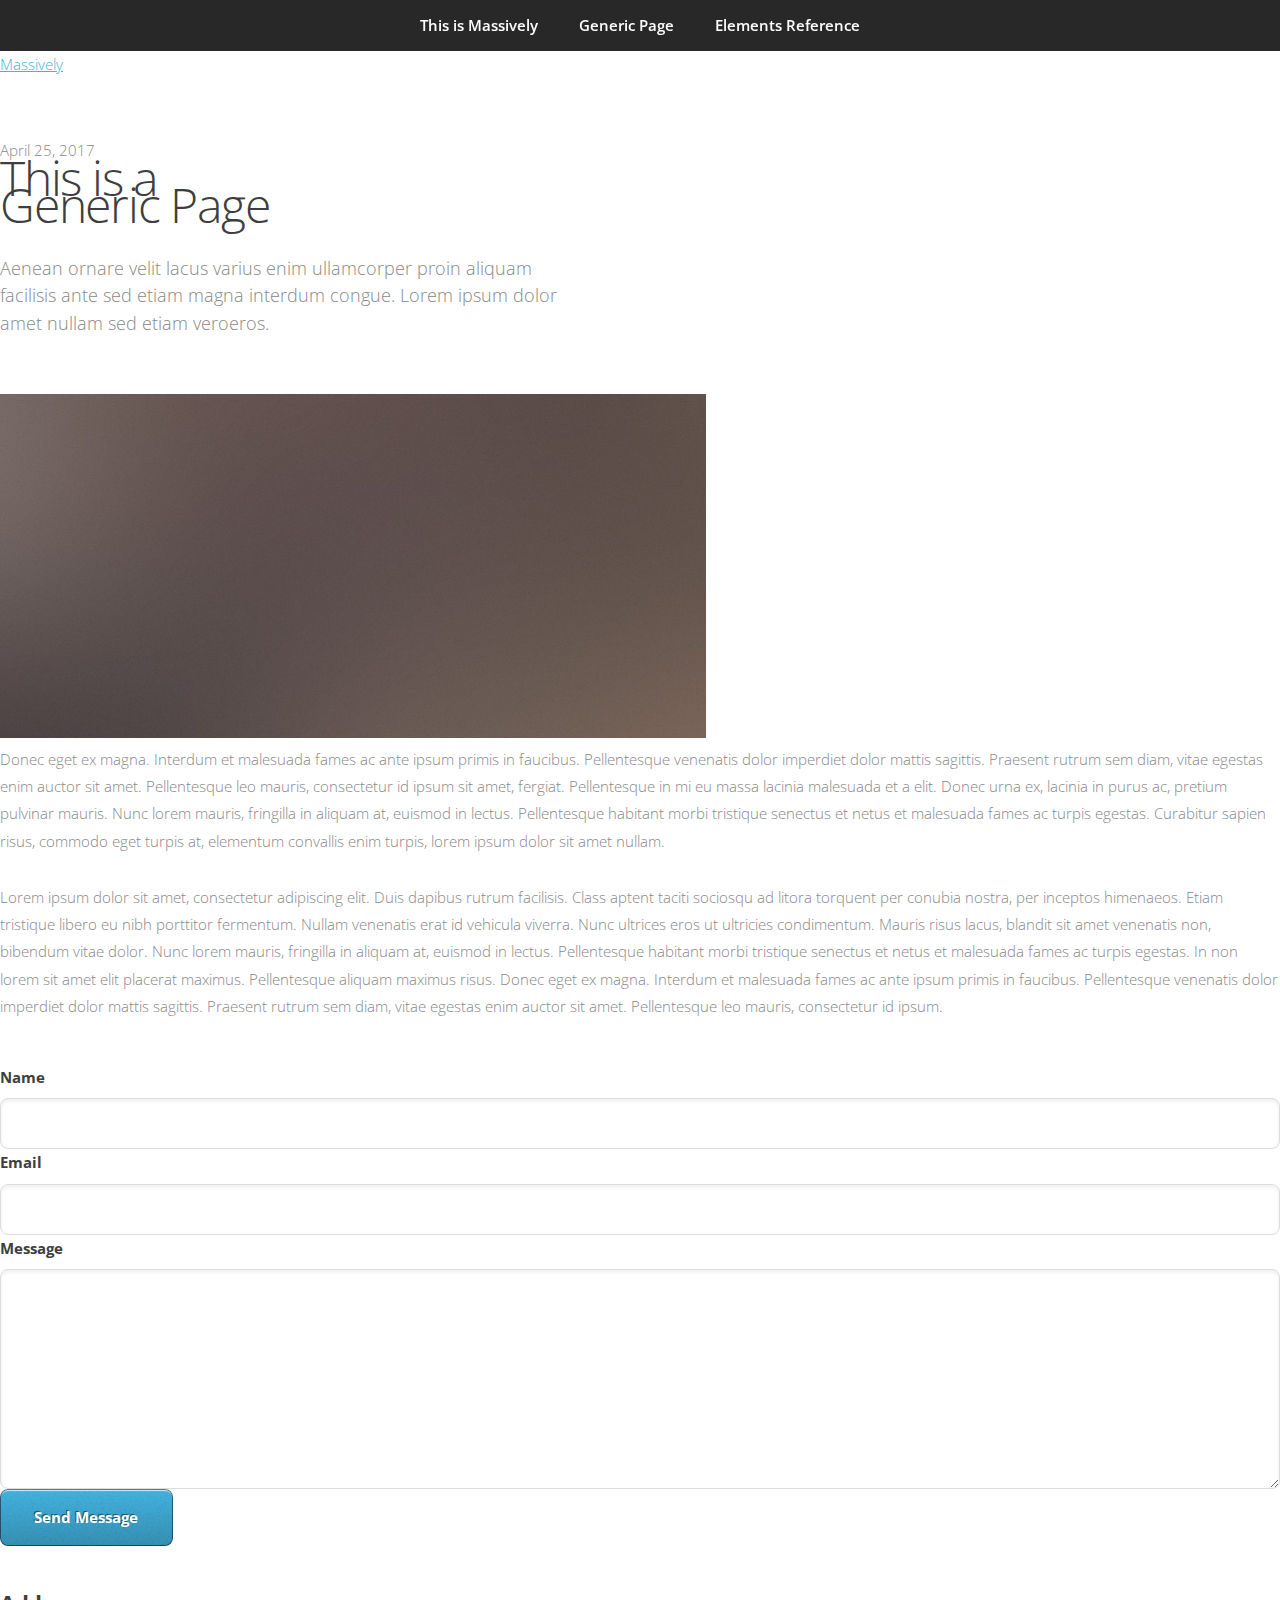
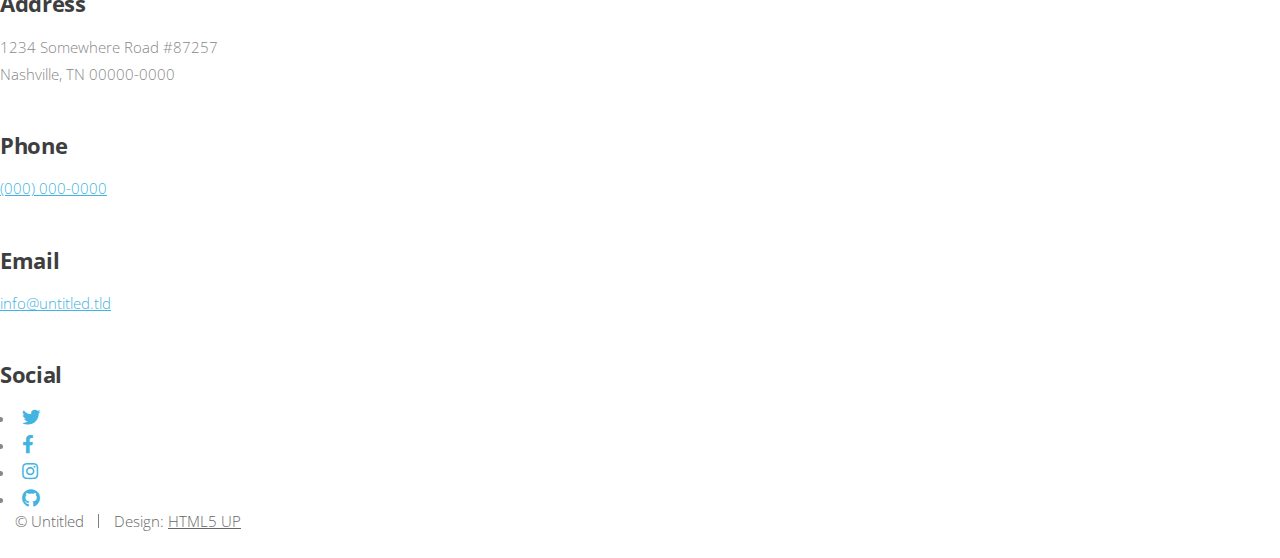
<file: generic.html>
<!DOCTYPE HTML>
<!--
	Massively by HTML5 UP
	html5up.net | @ajlkn
	Free for personal and commercial use under the CCA 3.0 license (html5up.net/license)
-->
<html>
	<head>
		<title>Generic Page - Massively by HTML5 UP</title>
		<meta charset="utf-8" />
		<meta name="viewport" content="width=device-width, initial-scale=1, user-scalable=no" />
		<link rel="stylesheet" href="assets/css/main.css" />
		<noscript><link rel="stylesheet" href="assets/css/noscript.css" /></noscript>
	</head>
	<body class="is-preload">

		<!-- Wrapper -->
			<div id="wrapper">

				<!-- Header -->
					<header id="header">
						<a href="index.html" class="logo">Massively</a>
					</header>

				<!-- Nav -->
					<nav id="nav">
						<ul class="links">
							<li><a href="index.html">This is Massively</a></li>
							<li class="active"><a href="generic.html">Generic Page</a></li>
							<li><a href="elements.html">Elements Reference</a></li>
						</ul>
						<ul class="icons">
							<li><a href="#" class="icon brands fa-twitter"><span class="label">Twitter</span></a></li>
							<li><a href="#" class="icon brands fa-facebook-f"><span class="label">Facebook</span></a></li>
							<li><a href="#" class="icon brands fa-instagram"><span class="label">Instagram</span></a></li>
							<li><a href="#" class="icon brands fa-github"><span class="label">GitHub</span></a></li>
						</ul>
					</nav>

				<!-- Main -->
					<div id="main">

						<!-- Post -->
							<section class="post">
								<header class="major">
									<span class="date">April 25, 2017</span>
									<h1>This is a<br />
									Generic Page</h1>
									<p>Aenean ornare velit lacus varius enim ullamcorper proin aliquam<br />
									facilisis ante sed etiam magna interdum congue. Lorem ipsum dolor<br />
									amet nullam sed etiam veroeros.</p>
								</header>
								<div class="image main"><img src="images/pic01.jpg" alt="" /></div>
								<p>Donec eget ex magna. Interdum et malesuada fames ac ante ipsum primis in faucibus. Pellentesque venenatis dolor imperdiet dolor mattis sagittis. Praesent rutrum sem diam, vitae egestas enim auctor sit amet. Pellentesque leo mauris, consectetur id ipsum sit amet, fergiat. Pellentesque in mi eu massa lacinia malesuada et a elit. Donec urna ex, lacinia in purus ac, pretium pulvinar mauris. Nunc lorem mauris, fringilla in aliquam at, euismod in lectus. Pellentesque habitant morbi tristique senectus et netus et malesuada fames ac turpis egestas. Curabitur sapien risus, commodo eget turpis at, elementum convallis enim turpis, lorem ipsum dolor sit amet nullam.</p>
								<p>Lorem ipsum dolor sit amet, consectetur adipiscing elit. Duis dapibus rutrum facilisis. Class aptent taciti sociosqu ad litora torquent per conubia nostra, per inceptos himenaeos. Etiam tristique libero eu nibh porttitor fermentum. Nullam venenatis erat id vehicula viverra. Nunc ultrices eros ut ultricies condimentum. Mauris risus lacus, blandit sit amet venenatis non, bibendum vitae dolor. Nunc lorem mauris, fringilla in aliquam at, euismod in lectus. Pellentesque habitant morbi tristique senectus et netus et malesuada fames ac turpis egestas. In non lorem sit amet elit placerat maximus. Pellentesque aliquam maximus risus. Donec eget ex magna. Interdum et malesuada fames ac ante ipsum primis in faucibus. Pellentesque venenatis dolor imperdiet dolor mattis sagittis. Praesent rutrum sem diam, vitae egestas enim auctor sit amet. Pellentesque leo mauris, consectetur id ipsum.</p>
							</section>

					</div>

				<!-- Footer -->
					<footer id="footer">
						<section>
							<form method="post" action="#">
								<div class="fields">
									<div class="field">
										<label for="name">Name</label>
										<input type="text" name="name" id="name" />
									</div>
									<div class="field">
										<label for="email">Email</label>
										<input type="text" name="email" id="email" />
									</div>
									<div class="field">
										<label for="message">Message</label>
										<textarea name="message" id="message" rows="3"></textarea>
									</div>
								</div>
								<ul class="actions">
									<li><input type="submit" value="Send Message" /></li>
								</ul>
							</form>
						</section>
						<section class="split contact">
							<section class="alt">
								<h3>Address</h3>
								<p>1234 Somewhere Road #87257<br />
								Nashville, TN 00000-0000</p>
							</section>
							<section>
								<h3>Phone</h3>
								<p><a href="#">(000) 000-0000</a></p>
							</section>
							<section>
								<h3>Email</h3>
								<p><a href="#">info@untitled.tld</a></p>
							</section>
							<section>
								<h3>Social</h3>
								<ul class="icons alt">
									<li><a href="#" class="icon brands alt fa-twitter"><span class="label">Twitter</span></a></li>
									<li><a href="#" class="icon brands alt fa-facebook-f"><span class="label">Facebook</span></a></li>
									<li><a href="#" class="icon brands alt fa-instagram"><span class="label">Instagram</span></a></li>
									<li><a href="#" class="icon brands alt fa-github"><span class="label">GitHub</span></a></li>
								</ul>
							</section>
						</section>
					</footer>

				<!-- Copyright -->
					<div id="copyright">
						<ul><li>&copy; Untitled</li><li>Design: <a href="https://html5up.net">HTML5 UP</a></li></ul>
					</div>

			</div>

		<!-- Scripts -->
			<script src="assets/js/jquery.min.js"></script>
			<script src="assets/js/jquery.scrollex.min.js"></script>
			<script src="assets/js/jquery.scrolly.min.js"></script>
			<script src="assets/js/browser.min.js"></script>
			<script src="assets/js/breakpoints.min.js"></script>
			<script src="assets/js/util.js"></script>
			<script src="assets/js/main.js"></script>

	</body>
</html>
</file>
<file: assets/css/main.css>
@import url("https://fonts.googleapis.com/css?family=Open+Sans:300,300italic,600,600italic,700");
@import url("fontawesome-all.min.css");

/*
	Miniport by HTML5 UP
	html5up.net | @ajlkn
	Free for personal and commercial use under the CCA 3.0 license (html5up.net/license)
*/

html,
body,
div,
span,
applet,
object,
iframe,
h1,
h2,
h3,
h4,
h5,
h6,
p,
blockquote,
pre,
a,
abbr,
acronym,
address,
big,
cite,
code,
del,
dfn,
em,
img,
ins,
kbd,
q,
s,
samp,
small,
strike,
strong,
sub,
sup,
tt,
var,
b,
u,
i,
center,
dl,
dt,
dd,
ol,
ul,
li,
fieldset,
form,
label,
legend,
table,
caption,
tbody,
tfoot,
thead,
tr,
th,
td,
article,
aside,
canvas,
details,
embed,
figure,
figcaption,
footer,
header,
hgroup,
menu,
nav,
output,
ruby,
section,
summary,
time,
mark,
audio,
video {
	margin: 0;
	padding: 0;
	border: 0;
	font-size: 100%;
	font: inherit;
	vertical-align: baseline;
}

article,
aside,
details,
figcaption,
figure,
footer,
header,
hgroup,
menu,
nav,
section {
	display: block;
}

body {
	line-height: 1;
}

ol,
ul {
	list-style: none;
}

blockquote,
q {
	quotes: none;
}

blockquote:before,
blockquote:after,
q:before,
q:after {
	content: '';
	content: none;
}

table {
	border-collapse: collapse;
	border-spacing: 0;
}

body {
	-webkit-text-size-adjust: none;
}

mark {
	background-color: transparent;
	color: inherit;
}

input::-moz-focus-inner {
	border: 0;
	padding: 0;
}

input,
select,
textarea {
	-moz-appearance: none;
	-webkit-appearance: none;
	-ms-appearance: none;
	appearance: none;
}

/* Basic */

html {
	box-sizing: border-box;
}

*,
*:before,
*:after {
	box-sizing: inherit;
}

body {
	padding-top: 3.5em;
}

body.is-preload *,
body.is-preload *:before,
body.is-preload *:after {
	-moz-animation: none !important;
	-webkit-animation: none !important;
	-ms-animation: none !important;
	animation: none !important;
	-moz-transition: none !important;
	-webkit-transition: none !important;
	-ms-transition: none !important;
	transition: none !important;
}

body,
input,
textarea,
select {
	font-family: 'Open Sans', sans-serif;
	line-height: 1.85em;
	color: #888;
	font-weight: 300;
	font-size: 13pt;
}

a {
	-moz-transition: color .2s ease-in-out;
	-webkit-transition: color .2s ease-in-out;
	-ms-transition: color .2s ease-in-out;
	transition: color .2s ease-in-out;
	color: #43B3E0;
	text-decoration: underline;
}

a:hover {
	color: #43bff0 !important;
}

a img {
	border: 0;
}

b,
strong {
	font-weight: 600;
	color: #3e3e3e;
}

i,
em {
	font-style: italic;
}

sub {
	position: relative;
	top: 0.5em;
	font-size: 0.8em;
}

sup {
	position: relative;
	top: -0.5em;
	font-size: 0.8em;
}

blockquote {
	border-left: solid 0.75em #eee;
	padding: 1em 0 1em 1.5em;
	font-style: italic;
}

h1,
h2,
h3,
h4,
h5,
h6 {
	color: #3e3e3e;
	margin: 0 0 0.75em 0;
}

h1 a,
h2 a,
h3 a,
h4 a,
h5 a,
h6 a {
	text-decoration: none;
	color: inherit;
}

h2,
h3,
h4,
h5,
h6 {
	font-weight: 700;
}

h1 {
	font-size: 3.25em;
	letter-spacing: -0.025em;
	font-weight: 300;
}

h1 strong {
	font-weight: 700;
}

h2 {
	font-size: 2em;
	letter-spacing: -0.015em;
}

h3 {
	font-size: 1.5em;
	letter-spacing: -0.015em;
}

em,
i {
	font-style: italic;
}

br.clear {
	clear: both;
}

hr {
	border: 0;
	border-top: solid 1px #444;
	border-top-color: rgba(0, 0, 0, 0.35);
	box-shadow: 0px 1px 0px 0px rgba(255, 255, 255, 0.1);
	height: 1px;
	margin: 3em 0;
}

p,
ul,
ol,
dl,
table {
	margin-bottom: 2em;
}

header {
	margin: 0 0 3em 0;
}

header>p {
	font-size: 1.25em;
	margin: 0;
}

footer {
	margin: 3em 0 0 0;
}

footer>p {
	font-size: 1.25em;
}

/* Container */

.container {
	margin: 0 auto;
	max-width: calc(100% - 50px);
	width: 1200px;
}

.container.medium {
	width: 900px;
}

@media screen and (max-width: 1680px) {

	.container {
		width: 1200px;
	}

	.container.medium {
		width: 900px;
	}

}

@media screen and (max-width: 1280px) {

	.container {
		width: 960px;
	}

	.container.medium {
		width: 720px;
	}

}

@media screen and (max-width: 980px) {

	.container {
		width: 100%;
	}

	.container.medium {
		width: 75%;
	}

}

@media screen and (max-width: 736px) {

	.container {
		width: 100%;
		max-width: calc(100% - 30px);
	}

	.container.medium {
		width: 100%;
	}

}

/* Row */

.row {
	display: flex;
	flex-wrap: wrap;
	box-sizing: border-box;
	align-items: stretch;
}

.row>* {
	box-sizing: border-box;
}

.row.gtr-uniform>*> :last-child {
	margin-bottom: 0;
}

.row.aln-left {
	justify-content: flex-start;
}

.row.aln-center {
	justify-content: center;
}

.row.aln-right {
	justify-content: flex-end;
}

.row.aln-top {
	align-items: flex-start;
}

.row.aln-middle {
	align-items: center;
}

.row.aln-bottom {
	align-items: flex-end;
}

.row>.imp {
	order: -1;
}

.row>.col-1 {
	width: 8.33333%;
}

.row>.off-1 {
	margin-left: 8.33333%;
}

.row>.col-2 {
	width: 16.66667%;
}

.row>.off-2 {
	margin-left: 16.66667%;
}

.row>.col-3 {
	width: 25%;
}

.row>.off-3 {
	margin-left: 25%;
}

.row>.col-4 {
	width: 33.33333%;
}

.row>.off-4 {
	margin-left: 33.33333%;
}

.row>.col-5 {
	width: 41.66667%;
}

.row>.off-5 {
	margin-left: 41.66667%;
}

.row>.col-6 {
	width: 50%;
}

.row>.off-6 {
	margin-left: 50%;
}

.row>.col-7 {
	width: 58.33333%;
}

.row>.off-7 {
	margin-left: 58.33333%;
}

.row>.col-8 {
	width: 66.66667%;
}

.row>.off-8 {
	margin-left: 66.66667%;
}

.row>.col-9 {
	width: 75%;
}

.row>.off-9 {
	margin-left: 75%;
}

.row>.col-10 {
	width: 83.33333%;
}

.row>.off-10 {
	margin-left: 83.33333%;
}

.row>.col-11 {
	width: 91.66667%;
}

.row>.off-11 {
	margin-left: 91.66667%;
}

.row>.col-12 {
	width: 100%;
}

.row>.off-12 {
	margin-left: 100%;
}

.row.gtr-0 {
	margin-top: 0px;
	margin-left: 0px;
}

.row.gtr-0>* {
	padding: 0px 0 0 0px;
}

.row.gtr-0.gtr-uniform {
	margin-top: 0px;
}

.row.gtr-0.gtr-uniform>* {
	padding-top: 0px;
}

.row.gtr-25 {
	margin-top: -6.25px;
	margin-left: -6.25px;
}

.row.gtr-25>* {
	padding: 6.25px 0 0 6.25px;
}

.row.gtr-25.gtr-uniform {
	margin-top: -6.25px;
}

.row.gtr-25.gtr-uniform>* {
	padding-top: 6.25px;
}

.row.gtr-50 {
	margin-top: -12.5px;
	margin-left: -12.5px;
}

.row.gtr-50>* {
	padding: 12.5px 0 0 12.5px;
}

.row.gtr-50.gtr-uniform {
	margin-top: -12.5px;
}

.row.gtr-50.gtr-uniform>* {
	padding-top: 12.5px;
}

.row {
	margin-top: -25px;
	margin-left: -25px;
}

.row>* {
	padding: 25px 0 0 25px;
}

.row.gtr-uniform {
	margin-top: -25px;
}

.row.gtr-uniform>* {
	padding-top: 25px;
}

.row.gtr-150 {
	margin-top: -37.5px;
	margin-left: -37.5px;
}

.row.gtr-150>* {
	padding: 37.5px 0 0 37.5px;
}

.row.gtr-150.gtr-uniform {
	margin-top: -37.5px;
}

.row.gtr-150.gtr-uniform>* {
	padding-top: 37.5px;
}

.row.gtr-200 {
	margin-top: -50px;
	margin-left: -50px;
}

.row.gtr-200>* {
	padding: 50px 0 0 50px;
}

.row.gtr-200.gtr-uniform {
	margin-top: -50px;
}

.row.gtr-200.gtr-uniform>* {
	padding-top: 50px;
}

@media screen and (max-width: 1680px) {

	.row {
		display: flex;
		flex-wrap: wrap;
		box-sizing: border-box;
		align-items: stretch;
	}

	.row>* {
		box-sizing: border-box;
	}

	.row.gtr-uniform>*> :last-child {
		margin-bottom: 0;
	}

	.row.aln-left {
		justify-content: flex-start;
	}

	.row.aln-center {
		justify-content: center;
	}

	.row.aln-right {
		justify-content: flex-end;
	}

	.row.aln-top {
		align-items: flex-start;
	}

	.row.aln-middle {
		align-items: center;
	}

	.row.aln-bottom {
		align-items: flex-end;
	}

	.row>.imp-xlarge {
		order: -1;
	}

	.row>.col-1-xlarge {
		width: 8.33333%;
	}

	.row>.off-1-xlarge {
		margin-left: 8.33333%;
	}

	.row>.col-2-xlarge {
		width: 16.66667%;
	}

	.row>.off-2-xlarge {
		margin-left: 16.66667%;
	}

	.row>.col-3-xlarge {
		width: 25%;
	}

	.row>.off-3-xlarge {
		margin-left: 25%;
	}

	.row>.col-4-xlarge {
		width: 33.33333%;
	}

	.row>.off-4-xlarge {
		margin-left: 33.33333%;
	}

	.row>.col-5-xlarge {
		width: 41.66667%;
	}

	.row>.off-5-xlarge {
		margin-left: 41.66667%;
	}

	.row>.col-6-xlarge {
		width: 50%;
	}

	.row>.off-6-xlarge {
		margin-left: 50%;
	}

	.row>.col-7-xlarge {
		width: 58.33333%;
	}

	.row>.off-7-xlarge {
		margin-left: 58.33333%;
	}

	.row>.col-8-xlarge {
		width: 66.66667%;
	}

	.row>.off-8-xlarge {
		margin-left: 66.66667%;
	}

	.row>.col-9-xlarge {
		width: 75%;
	}

	.row>.off-9-xlarge {
		margin-left: 75%;
	}

	.row>.col-10-xlarge {
		width: 83.33333%;
	}

	.row>.off-10-xlarge {
		margin-left: 83.33333%;
	}

	.row>.col-11-xlarge {
		width: 91.66667%;
	}

	.row>.off-11-xlarge {
		margin-left: 91.66667%;
	}

	.row>.col-12-xlarge {
		width: 100%;
	}

	.row>.off-12-xlarge {
		margin-left: 100%;
	}

	.row.gtr-0 {
		margin-top: 0px;
		margin-left: 0px;
	}

	.row.gtr-0>* {
		padding: 0px 0 0 0px;
	}

	.row.gtr-0.gtr-uniform {
		margin-top: 0px;
	}

	.row.gtr-0.gtr-uniform>* {
		padding-top: 0px;
	}

	.row.gtr-25 {
		margin-top: -6.25px;
		margin-left: -6.25px;
	}

	.row.gtr-25>* {
		padding: 6.25px 0 0 6.25px;
	}

	.row.gtr-25.gtr-uniform {
		margin-top: -6.25px;
	}

	.row.gtr-25.gtr-uniform>* {
		padding-top: 6.25px;
	}

	.row.gtr-50 {
		margin-top: -12.5px;
		margin-left: -12.5px;
	}

	.row.gtr-50>* {
		padding: 12.5px 0 0 12.5px;
	}

	.row.gtr-50.gtr-uniform {
		margin-top: -12.5px;
	}

	.row.gtr-50.gtr-uniform>* {
		padding-top: 12.5px;
	}

	.row {
		margin-top: -25px;
		margin-left: -25px;
	}

	.row>* {
		padding: 25px 0 0 25px;
	}

	.row.gtr-uniform {
		margin-top: -25px;
	}

	.row.gtr-uniform>* {
		padding-top: 25px;
	}

	.row.gtr-150 {
		margin-top: -37.5px;
		margin-left: -37.5px;
	}

	.row.gtr-150>* {
		padding: 37.5px 0 0 37.5px;
	}

	.row.gtr-150.gtr-uniform {
		margin-top: -37.5px;
	}

	.row.gtr-150.gtr-uniform>* {
		padding-top: 37.5px;
	}

	.row.gtr-200 {
		margin-top: -50px;
		margin-left: -50px;
	}

	.row.gtr-200>* {
		padding: 50px 0 0 50px;
	}

	.row.gtr-200.gtr-uniform {
		margin-top: -50px;
	}

	.row.gtr-200.gtr-uniform>* {
		padding-top: 50px;
	}

}

@media screen and (max-width: 1280px) {

	.row {
		display: flex;
		flex-wrap: wrap;
		box-sizing: border-box;
		align-items: stretch;
	}

	.row>* {
		box-sizing: border-box;
	}

	.row.gtr-uniform>*> :last-child {
		margin-bottom: 0;
	}

	.row.aln-left {
		justify-content: flex-start;
	}

	.row.aln-center {
		justify-content: center;
	}

	.row.aln-right {
		justify-content: flex-end;
	}

	.row.aln-top {
		align-items: flex-start;
	}

	.row.aln-middle {
		align-items: center;
	}

	.row.aln-bottom {
		align-items: flex-end;
	}

	.row>.imp-large {
		order: -1;
	}

	.row>.col-1-large {
		width: 8.33333%;
	}

	.row>.off-1-large {
		margin-left: 8.33333%;
	}

	.row>.col-2-large {
		width: 16.66667%;
	}

	.row>.off-2-large {
		margin-left: 16.66667%;
	}

	.row>.col-3-large {
		width: 25%;
	}

	.row>.off-3-large {
		margin-left: 25%;
	}

	.row>.col-4-large {
		width: 33.33333%;
	}

	.row>.off-4-large {
		margin-left: 33.33333%;
	}

	.row>.col-5-large {
		width: 41.66667%;
	}

	.row>.off-5-large {
		margin-left: 41.66667%;
	}

	.row>.col-6-large {
		width: 50%;
	}

	.row>.off-6-large {
		margin-left: 50%;
	}

	.row>.col-7-large {
		width: 58.33333%;
	}

	.row>.off-7-large {
		margin-left: 58.33333%;
	}

	.row>.col-8-large {
		width: 66.66667%;
	}

	.row>.off-8-large {
		margin-left: 66.66667%;
	}

	.row>.col-9-large {
		width: 75%;
	}

	.row>.off-9-large {
		margin-left: 75%;
	}

	.row>.col-10-large {
		width: 83.33333%;
	}

	.row>.off-10-large {
		margin-left: 83.33333%;
	}

	.row>.col-11-large {
		width: 91.66667%;
	}

	.row>.off-11-large {
		margin-left: 91.66667%;
	}

	.row>.col-12-large {
		width: 100%;
	}

	.row>.off-12-large {
		margin-left: 100%;
	}

	.row.gtr-0 {
		margin-top: 0px;
		margin-left: 0px;
	}

	.row.gtr-0>* {
		padding: 0px 0 0 0px;
	}

	.row.gtr-0.gtr-uniform {
		margin-top: 0px;
	}

	.row.gtr-0.gtr-uniform>* {
		padding-top: 0px;
	}

	.row.gtr-25 {
		margin-top: -6.25px;
		margin-left: -6.25px;
	}

	.row.gtr-25>* {
		padding: 6.25px 0 0 6.25px;
	}

	.row.gtr-25.gtr-uniform {
		margin-top: -6.25px;
	}

	.row.gtr-25.gtr-uniform>* {
		padding-top: 6.25px;
	}

	.row.gtr-50 {
		margin-top: -12.5px;
		margin-left: -12.5px;
	}

	.row.gtr-50>* {
		padding: 12.5px 0 0 12.5px;
	}

	.row.gtr-50.gtr-uniform {
		margin-top: -12.5px;
	}

	.row.gtr-50.gtr-uniform>* {
		padding-top: 12.5px;
	}

	.row {
		margin-top: -25px;
		margin-left: -25px;
	}

	.row>* {
		padding: 25px 0 0 25px;
	}

	.row.gtr-uniform {
		margin-top: -25px;
	}

	.row.gtr-uniform>* {
		padding-top: 25px;
	}

	.row.gtr-150 {
		margin-top: -37.5px;
		margin-left: -37.5px;
	}

	.row.gtr-150>* {
		padding: 37.5px 0 0 37.5px;
	}

	.row.gtr-150.gtr-uniform {
		margin-top: -37.5px;
	}

	.row.gtr-150.gtr-uniform>* {
		padding-top: 37.5px;
	}

	.row.gtr-200 {
		margin-top: -50px;
		margin-left: -50px;
	}

	.row.gtr-200>* {
		padding: 50px 0 0 50px;
	}

	.row.gtr-200.gtr-uniform {
		margin-top: -50px;
	}

	.row.gtr-200.gtr-uniform>* {
		padding-top: 50px;
	}

}

@media screen and (max-width: 980px) {

	.row {
		display: flex;
		flex-wrap: wrap;
		box-sizing: border-box;
		align-items: stretch;
	}

	.row>* {
		box-sizing: border-box;
	}

	.row.gtr-uniform>*> :last-child {
		margin-bottom: 0;
	}

	.row.aln-left {
		justify-content: flex-start;
	}

	.row.aln-center {
		justify-content: center;
	}

	.row.aln-right {
		justify-content: flex-end;
	}

	.row.aln-top {
		align-items: flex-start;
	}

	.row.aln-middle {
		align-items: center;
	}

	.row.aln-bottom {
		align-items: flex-end;
	}

	.row>.imp-medium {
		order: -1;
	}

	.row>.col-1-medium {
		width: 8.33333%;
	}

	.row>.off-1-medium {
		margin-left: 8.33333%;
	}

	.row>.col-2-medium {
		width: 16.66667%;
	}

	.row>.off-2-medium {
		margin-left: 16.66667%;
	}

	.row>.col-3-medium {
		width: 25%;
	}

	.row>.off-3-medium {
		margin-left: 25%;
	}

	.row>.col-4-medium {
		width: 33.33333%;
	}

	.row>.off-4-medium {
		margin-left: 33.33333%;
	}

	.row>.col-5-medium {
		width: 41.66667%;
	}

	.row>.off-5-medium {
		margin-left: 41.66667%;
	}

	.row>.col-6-medium {
		width: 50%;
	}

	.row>.off-6-medium {
		margin-left: 50%;
	}

	.row>.col-7-medium {
		width: 58.33333%;
	}

	.row>.off-7-medium {
		margin-left: 58.33333%;
	}

	.row>.col-8-medium {
		width: 66.66667%;
	}

	.row>.off-8-medium {
		margin-left: 66.66667%;
	}

	.row>.col-9-medium {
		width: 75%;
	}

	.row>.off-9-medium {
		margin-left: 75%;
	}

	.row>.col-10-medium {
		width: 83.33333%;
	}

	.row>.off-10-medium {
		margin-left: 83.33333%;
	}

	.row>.col-11-medium {
		width: 91.66667%;
	}

	.row>.off-11-medium {
		margin-left: 91.66667%;
	}

	.row>.col-12-medium {
		width: 100%;
	}

	.row>.off-12-medium {
		margin-left: 100%;
	}

	.row.gtr-0 {
		margin-top: 0px;
		margin-left: 0px;
	}

	.row.gtr-0>* {
		padding: 0px 0 0 0px;
	}

	.row.gtr-0.gtr-uniform {
		margin-top: 0px;
	}

	.row.gtr-0.gtr-uniform>* {
		padding-top: 0px;
	}

	.row.gtr-25 {
		margin-top: -6.25px;
		margin-left: -6.25px;
	}

	.row.gtr-25>* {
		padding: 6.25px 0 0 6.25px;
	}

	.row.gtr-25.gtr-uniform {
		margin-top: -6.25px;
	}

	.row.gtr-25.gtr-uniform>* {
		padding-top: 6.25px;
	}

	.row.gtr-50 {
		margin-top: -12.5px;
		margin-left: -12.5px;
	}

	.row.gtr-50>* {
		padding: 12.5px 0 0 12.5px;
	}

	.row.gtr-50.gtr-uniform {
		margin-top: -12.5px;
	}

	.row.gtr-50.gtr-uniform>* {
		padding-top: 12.5px;
	}

	.row {
		margin-top: -25px;
		margin-left: -25px;
	}

	.row>* {
		padding: 25px 0 0 25px;
	}

	.row.gtr-uniform {
		margin-top: -25px;
	}

	.row.gtr-uniform>* {
		padding-top: 25px;
	}

	.row.gtr-150 {
		margin-top: -37.5px;
		margin-left: -37.5px;
	}

	.row.gtr-150>* {
		padding: 37.5px 0 0 37.5px;
	}

	.row.gtr-150.gtr-uniform {
		margin-top: -37.5px;
	}

	.row.gtr-150.gtr-uniform>* {
		padding-top: 37.5px;
	}

	.row.gtr-200 {
		margin-top: -50px;
		margin-left: -50px;
	}

	.row.gtr-200>* {
		padding: 50px 0 0 50px;
	}

	.row.gtr-200.gtr-uniform {
		margin-top: -50px;
	}

	.row.gtr-200.gtr-uniform>* {
		padding-top: 50px;
	}

}

@media screen and (max-width: 736px) {

	.row {
		display: flex;
		flex-wrap: wrap;
		box-sizing: border-box;
		align-items: stretch;
	}

	.row>* {
		box-sizing: border-box;
	}

	.row.gtr-uniform>*> :last-child {
		margin-bottom: 0;
	}

	.row.aln-left {
		justify-content: flex-start;
	}

	.row.aln-center {
		justify-content: center;
	}

	.row.aln-right {
		justify-content: flex-end;
	}

	.row.aln-top {
		align-items: flex-start;
	}

	.row.aln-middle {
		align-items: center;
	}

	.row.aln-bottom {
		align-items: flex-end;
	}

	.row>.imp-small {
		order: -1;
	}

	.row>.col-1-small {
		width: 8.33333%;
	}

	.row>.off-1-small {
		margin-left: 8.33333%;
	}

	.row>.col-2-small {
		width: 16.66667%;
	}

	.row>.off-2-small {
		margin-left: 16.66667%;
	}

	.row>.col-3-small {
		width: 25%;
	}

	.row>.off-3-small {
		margin-left: 25%;
	}

	.row>.col-4-small {
		width: 33.33333%;
	}

	.row>.off-4-small {
		margin-left: 33.33333%;
	}

	.row>.col-5-small {
		width: 41.66667%;
	}

	.row>.off-5-small {
		margin-left: 41.66667%;
	}

	.row>.col-6-small {
		width: 50%;
	}

	.row>.off-6-small {
		margin-left: 50%;
	}

	.row>.col-7-small {
		width: 58.33333%;
	}

	.row>.off-7-small {
		margin-left: 58.33333%;
	}

	.row>.col-8-small {
		width: 66.66667%;
	}

	.row>.off-8-small {
		margin-left: 66.66667%;
	}

	.row>.col-9-small {
		width: 75%;
	}

	.row>.off-9-small {
		margin-left: 75%;
	}

	.row>.col-10-small {
		width: 83.33333%;
	}

	.row>.off-10-small {
		margin-left: 83.33333%;
	}

	.row>.col-11-small {
		width: 91.66667%;
	}

	.row>.off-11-small {
		margin-left: 91.66667%;
	}

	.row>.col-12-small {
		width: 100%;
	}

	.row>.off-12-small {
		margin-left: 100%;
	}

	.row.gtr-0 {
		margin-top: 0px;
		margin-left: 0px;
	}

	.row.gtr-0>* {
		padding: 0px 0 0 0px;
	}

	.row.gtr-0.gtr-uniform {
		margin-top: 0px;
	}

	.row.gtr-0.gtr-uniform>* {
		padding-top: 0px;
	}

	.row.gtr-25 {
		margin-top: -3.75px;
		margin-left: -3.75px;
	}

	.row.gtr-25>* {
		padding: 3.75px 0 0 3.75px;
	}

	.row.gtr-25.gtr-uniform {
		margin-top: -3.75px;
	}

	.row.gtr-25.gtr-uniform>* {
		padding-top: 3.75px;
	}

	.row.gtr-50 {
		margin-top: -7.5px;
		margin-left: -7.5px;
	}

	.row.gtr-50>* {
		padding: 7.5px 0 0 7.5px;
	}

	.row.gtr-50.gtr-uniform {
		margin-top: -7.5px;
	}

	.row.gtr-50.gtr-uniform>* {
		padding-top: 7.5px;
	}

	.row {
		margin-top: -15px;
		margin-left: -15px;
	}

	.row>* {
		padding: 15px 0 0 15px;
	}

	.row.gtr-uniform {
		margin-top: -15px;
	}

	.row.gtr-uniform>* {
		padding-top: 15px;
	}

	.row.gtr-150 {
		margin-top: -22.5px;
		margin-left: -22.5px;
	}

	.row.gtr-150>* {
		padding: 22.5px 0 0 22.5px;
	}

	.row.gtr-150.gtr-uniform {
		margin-top: -22.5px;
	}

	.row.gtr-150.gtr-uniform>* {
		padding-top: 22.5px;
	}

	.row.gtr-200 {
		margin-top: -30px;
		margin-left: -30px;
	}

	.row.gtr-200>* {
		padding: 30px 0 0 30px;
	}

	.row.gtr-200.gtr-uniform {
		margin-top: -30px;
	}

	.row.gtr-200.gtr-uniform>* {
		padding-top: 30px;
	}

}

/* Form */

form label {
	color: #3e3e3e;
	font-weight: 700;
	display: block;
	margin: 0 0 0.5em 0;
}

form input[type=text],
form input[type=email],
form input[type=password],
form select,
form textarea {
	-moz-transition: background .2s ease-in-out, box-shadow .2s ease-in-out;
	-webkit-transition: background .2s ease-in-out, box-shadow .2s ease-in-out;
	-ms-transition: background .2s ease-in-out, box-shadow .2s ease-in-out;
	transition: background .2s ease-in-out, box-shadow .2s ease-in-out;
	-webkit-appearance: none;
	display: block;
	border: 0;
	padding: 0.75em;
	font-size: 1em;
	border-radius: 8px;
	border: solid 1px #ddd;
	background: #fff;
	color: #bbb;
	box-shadow: inset 0px 2px 3px 1px rgba(0, 0, 0, 0.05), 0px 1px 0px 0px rgba(255, 255, 255, 0.025);
	width: 100%;
}

form input[type=text]:focus,
form input[type=email]:focus,
form input[type=password]:focus,
form select:focus,
form textarea:focus {
	background: #fafafa;
	box-shadow: inset 0px 2px 5px 0px rgba(0, 0, 0, 0.05), 0px 1px 0px 0px rgba(255, 255, 255, 0.025), inset 0px 0px 2px 1px #43bff0;
}

form textarea {
	height: 15em;
}

form .actions:last-child {
	margin-bottom: 0;
}

form ::-webkit-input-placeholder {
	color: #555 !important;
}

form :-moz-placeholder {
	color: #555 !important;
}

form ::-moz-placeholder {
	color: #555 !important;
}

form :-ms-input-placeholder {
	color: #555 !important;
}

form ::-moz-focus-inner {
	border: 0;
}

/* Tables */

table {
	width: 100%;
}

table.default {
	width: 100%;
}

table.default tr {
	border-top: solid 1px #eee;
}

table.default tr:first-child {
	border-top: 0;
}

table.default td {
	padding: 0.5em 1em 0.5em 1em;
}

table.default th {
	text-align: left;
	padding: 0.5em 1em 0.5em 1em;
	font-weight: 600;
	margin: 0 0 1em 0;
}

table.default thead {
	background: #4f4f4f;
	color: #fff;
}

/* Section/Article */

section,
article {
	margin-bottom: 3em;
}

section> :last-child,
article> :last-child,
section:last-child,
article:last-child {
	margin-bottom: 0;
}

/* Image */

.image {
	display: inline-block;
	position: relative;
}

.image img {
	display: block;
	width: 70%;
}

.image.fit {
	display: block;
	width: 100%;
}

.image.featured {
	display: block;
	width: 150%;
	margin: 0 0 2em 0;
}

.image.left {
	float: left;
	margin: 0 2em 2em 0;
}

.image.centered {
	display: block;
	margin: 0 0 2em 0;
}

.image.centered img {
	margin: 0 auto;
	width: auto;
}

/* Button */

input[type="button"],
input[type="submit"],
input[type="reset"],
button,
.button {
	background-image: url("images/bg.png"), -moz-linear-gradient(top, rgba(0, 0, 0, 0), rgba(0, 0, 0, 0.2));
	background-image: url("images/bg.png"), -webkit-linear-gradient(top, rgba(0, 0, 0, 0), rgba(0, 0, 0, 0.2));
	background-image: url("images/bg.png"), -ms-linear-gradient(top, rgba(0, 0, 0, 0), rgba(0, 0, 0, 0.2));
	background-image: url("images/bg.png"), linear-gradient(top, rgba(0, 0, 0, 0), rgba(0, 0, 0, 0.2));
	-moz-transition: background-color .2s ease-in-out;
	-webkit-transition: background-color .2s ease-in-out;
	-ms-transition: background-color .2s ease-in-out;
	transition: background-color .2s ease-in-out;
	-webkit-appearance: none;
	position: relative;
	display: inline-block;
	color: #fff !important;
	text-decoration: none;
	font-weight: 700;
	border: 0;
	outline: 0;
	cursor: pointer;
	border-radius: 8px;
	text-shadow: -1px -1px 0.5px rgba(0, 0, 0, 0.5);
	overflow: hidden;
	box-shadow: inset 0px 0px 0px 1px rgba(0, 0, 0, 0.5), inset 0px 2px 1px 0px rgba(255, 255, 255, 0.75);
	background-color: #43B3E0;
	padding: 1em 2.35em 1em 2.35em;
	font-size: 1em;
	max-width: 24em;
}

input[type="button"]:hover,
input[type="submit"]:hover,
input[type="reset"]:hover,
button:hover,
.button:hover {
	background-color: #43bff0;
	color: #fff !important;
}

input[type="button"]:active,
input[type="submit"]:active,
input[type="reset"]:active,
button:active,
.button:active {
	background-color: #3BA8D3;
	top: 1px;
}

input[type="button"].large,
input[type="submit"].large,
input[type="reset"].large,
button.large,
.button.large {
	font-size: 1.5em;
	letter-spacing: -0.025em;
}

input[type="button"].alt,
input[type="submit"].alt,
input[type="reset"].alt,
button.alt,
.button.alt {
	background-color: #444;
	box-shadow: inset 0px 0px 0px 1px #242424, inset 0px 2px 1px 0px rgba(255, 255, 255, 0.2);
}

input[type="button"].alt:hover,
input[type="submit"].alt:hover,
input[type="reset"].alt:hover,
button.alt:hover,
.button.alt:hover {
	background-color: #4f4f4f;
	color: #fff !important;
}

input[type="button"].alt:active,
input[type="submit"].alt:active,
input[type="reset"].alt:active,
button.alt:active,
.button.alt:active {
	background-color: #3f3f3f;
}

/* List */

ul {
	list-style: disc;
	padding-left: 1em;
}

ul li {
	padding-left: 0.5em;
}

ol {
	list-style: decimal;
	padding-left: 1.25em;
}

ol li {
	padding-left: 0.25em;
}

/* Social */

ul.social {
	cursor: default;
	margin: 0;
	list-style: none;
	padding-left: 0;
}

ul.social li {
	position: relative;
	display: inline-block;
	margin: 0.25em;
	top: 0;
	padding-left: 0;
}

ul.social li a {
	-moz-transition: top .2s ease-in-out;
	-webkit-transition: top .2s ease-in-out;
	-ms-transition: top .2s ease-in-out;
	transition: top .2s ease-in-out;
	display: block;
	width: 48px;
	height: 48px;
	border-radius: 6px;
	top: 0;
	position: relative;
}

ul.social li a:before {
	background-image: url("images/bg.png"), -moz-linear-gradient(top, rgba(0, 0, 0, 0), rgba(0, 0, 0, 0.2));
	background-image: url("images/bg.png"), -webkit-linear-gradient(top, rgba(0, 0, 0, 0), rgba(0, 0, 0, 0.2));
	background-image: url("images/bg.png"), -ms-linear-gradient(top, rgba(0, 0, 0, 0), rgba(0, 0, 0, 0.2));
	background-image: url("images/bg.png"), linear-gradient(top, rgba(0, 0, 0, 0), rgba(0, 0, 0, 0.2));
	-moz-transition: background-color .2s ease-in-out;
	-webkit-transition: background-color .2s ease-in-out;
	-ms-transition: background-color .2s ease-in-out;
	transition: background-color .2s ease-in-out;
	background-color: #444;
	border-radius: 6px;
	box-shadow: inset 0px 0px 0px 1px #282828, inset 0px 2px 1px 0px rgba(255, 255, 255, 0.1);
	color: #2E2E2E !important;
	display: block;
	font-size: 26px;
	height: 48px;
	line-height: 48px;
	text-align: center;
	outline: 0;
	overflow: hidden;
	text-shadow: 1px 1px 0px rgba(255, 255, 255, 0.1);
	width: 48px;
}

ul.social li a.fa-twitter {
	background-color: #2DAAE4;
}

ul.social li a.fa-facebook-f {
	background-color: #3C5A98;
}

ul.social li a.fa-dribbble {
	background-color: #C4376B;
}

ul.social li a.fa-linkedin-in {
	background-color: #006599;
}

ul.social li a.fa-tumblr {
	background-color: #51718A;
}

ul.social li a.fa-google-plus {
	background-color: #DA2713;
}

ul.social li a.fa-github {
	background-color: #FAFAFA;
}

ul.social li a.fa-rss {
	background-color: #F2600B;
}

ul.social li a.fa-instagram {
	background-color: #E0D7C8;
}

ul.social li a.fa-foursquare {
	background-color: #39A3D4;
}

ul.social li a.fa-skype {
	background-color: #10BEF1;
}

ul.social li a.fa-soundcloud {
	background-color: #FE5419;
}

ul.social li a.fa-youtube {
	background-color: #BF2E25;
}

ul.social li a.fa-blogger {
	background-color: #FF6501;
}

ul.social li a.fa-flickr {
	background-color: #0062DB;
}

ul.social li a.fa-vimeo {
	background-color: #4C8AB0;
}

ul.social li a:hover {
	top: -5px;
}

ul.social li a:hover:before {
	background-color: transparent;
}

/* Actions */

ul.actions {
	list-style: none;
	padding-left: 0;
}

ul.actions li {
	display: inline-block;
	margin: 0 0 0 1em;
	padding-left: 0;
}

ul.actions li:first-child {
	margin-left: 0;
}
ul.social_header li{
color: gainsboro !important;
}

/* Box */

.box {
	background: #fff;
	box-shadow: inset 0px 0px 0px 1px rgba(0, 0, 0, 0.15), 0px 2px 3px 0px rgba(0, 0, 0, 0.1);
	text-align: center;
	padding: 2em;
}

.box.style1 {
	padding: 3em 2em 3.5em 2em;
}

.box.style1 h3 {
	margin-bottom: 0.5em;
}

.box.style2 h3 {
	margin-bottom: 0.25em;
}

.box.style2 .image {
    padding: 0;
    margin: 0;
    width: 100%;
    height: auto;
    box-sizing: border-box;
    display: block;
}

.box.style2 .image img {
    width: 100%;
    height: 250px;
    display: block;
    object-fit: cover; /* Optional: crop to fit if needed */
}

/* Icons */

.icon {
	text-decoration: none;
	text-decoration: none;
}

.icon:before {
	-moz-osx-font-smoothing: grayscale;
	-webkit-font-smoothing: antialiased;
	display: inline-block;
	font-style: normal;
	font-variant: normal;
	text-rendering: auto;
	line-height: 1;
	text-transform: none !important;
	font-family: 'Font Awesome 5 Free';
	font-weight: 400;
}

.icon:before {
	font-size: 1.25em;
}

.icon>.label {
	display: none;
}

.icon.solid:before {
	font-weight: 900;
}

.icon.brands:before {
	font-family: 'Font Awesome 5 Brands';
}

.icon.featured {
	color: #EA8A95;
	display: block;
	margin: 0 0 1.5em 0;
	cursor: default;
}

.icon.featured:before {
	font-size: 6em;
}
.brand-icon{
	color: orangered !important
}
/* Wrappers */

ul.skills-list{
  list-style-type: none !important;
  text-align: left !important;

}
ul.skills-list li{
	font-size: 1.1em !important;
	margin-bottom: .5em !important;
}
.contact-info{
	text-align: center !important;
}


.wrapper {
	background-image: url("images/bg.png");
	box-shadow: inset 0px 1px 0px 0px rgba(0, 0, 0, 0.05), inset 0px 2px 3px 0px rgba(0, 0, 0, 0.1);
	padding: 8em 0 8em 0;
	text-align: center;
}

.wrapper.style1 {
	background-image: none;
	background-color: #fff;
}

.wrapper.style2 {
	background-color: #fafafa;
	text-shadow: 1px 1px 0px #fff;
}

.wrapper.style3 {
	background-color: #f4f4f4;
	text-shadow: 1px 1px 0px #fff;
}

.wrapper.style4 {
	background-color: #303030;
	color: #999;
	text-shadow: -1px -1px 0px #181818;
}

.wrapper.style4 h1,
.wrapper.style4 h2,
.wrapper.style4 h3,
.wrapper.style4 h4,
.wrapper.style4 h5,
.wrapper.style4 h6 {
	color: #fff;
}

.wrapper.style4 form input[type=text],
.wrapper.style4 form input[type=password],
.wrapper.style4 form select,
.wrapper.style4 form textarea {
	border: none;
	background: #282828;
}

.wrapper.style4 form input[type=text]:focus,
.wrapper.style4 form input[type=password]:focus,
.wrapper.style4 form select:focus,
.wrapper.style4 form textarea:focus {
	background: #252525;
}
.wrapper p {
  text-align: left;

}

/* Nav */

#nav {
	background-color: #282828;
	text-align: center;
	position: fixed;
	left: 0;
	top: 0;
	width: 100%;
	z-index: 10000;
	cursor: default;
	height: 3.5em;
	line-height: 3.5em;
}

#nav ul {
	margin-bottom: 0;
	list-style: none;
	padding-left: 0;
}

#nav li {
	display: inline-block;
	padding-left: 0;
}

#nav a {
	-moz-transition: background-color .2s ease-in-out;
	-webkit-transition: background-color .2s ease-in-out;
	-ms-transition: background-color .2s ease-in-out;
	transition: background-color .2s ease-in-out;
	position: relative;
	display: block;
	color: #fff;
	text-decoration: none;
	outline: 0;
	font-weight: 600;
	border-radius: 8px;
	color: #fff;
	height: 2.5em;
	line-height: 2.5em;
	padding: 0 1.25em;
}

#nav a:hover {
	color: #fff !important;
	background: #383838;
}

#nav a.active {
	background: #484848;
}

#nav a.active:before {
	content: '';
	display: block;
	position: absolute;
	bottom: -0.6em;
	left: 50%;
	margin-left: -0.75em;
	border-left: solid 0.75em transparent;
	border-right: solid 0.75em transparent;
	border-top: solid 0.6em #282828;
}

.Job-title{
color: orangered !important;
font-size: 1.5em !important;



}
.sub_par{
	font-size: .7em !important;
	color: black;
	margin: 0 !important;
	
}
.sub_title{
	text-align: center !important;
	font-size:.9em !important;
}
.publications li{
	font-size: 1em !important;
	margin-bottom: .5em !important;
	text-align: left !important;
}
/* Basic */
/* Articles */

body>article {
	margin-bottom: 0;
}

#top {
	padding: 10em 0 10em 0;
	text-align: left;
}

#top .image {
	border-radius: 100%;
	width: 20em;
	height: 20em;
	margin: 0;
}

#top .image img {
	border-radius: 100%;
}

#top h1 {
	margin-top: 0.35em;
}

#top p {
	font-size: 1.5em;
	line-height: 1.75em;
}

#top p a {
	color: inherit;
}

#contact footer {
	font-size: 0.9em;
}

/* Copyright */

#copyright {
	color: #666;
	font-size: 1em;
	line-height: 1em;
	list-style: none;
	padding-left: 0;
	margin-bottom: 0;
}

#copyright li {
	display: inline-block;
	border-left: solid 1px rgba(0, 0, 0, 0.5);
	box-shadow: -1px 0px 0px 0px rgba(255, 255, 255, 0.1);
	padding: 0 0 0 1em;
	margin: 0 0 0 1em;
}

#copyright li:first-child {
	border: 0;
	box-shadow: none;
	padding-left: 0;
	margin-left: 0;
}

#copyright a {
	-moz-transition: color .2s ease-in-out;
	-webkit-transition: color .2s ease-in-out;
	-ms-transition: color .2s ease-in-out;
	transition: color .2s ease-in-out;
	color: inherit;
}

#copyright a:hover {
	color: #777;
}

/* Large */

@media screen and (max-width: 1280px) {

	/* Basic */

	body {
		font-size: 11pt;
	}

	input,
	textarea,
	select {
		font-size: 11pt;
	}

	header {
		margin: 0 0 4em 0;
	}

	/* Wrappers */

	.wrapper {
		padding: 5em 0 5em 0;
		text-align: center;
	}

	.wrapper.style4 .row-special {
		margin: 2em 0 0 0;
		padding: 2em 0 2em 0;
	}

	/* Articles */

	#top {
		padding: 8em 0;
	}

	#top .image {
		width: 24em;
		height: 24em;
		margin: 0;
	}

}

/* Medium */

@media screen and (max-width: 980px) {

	/* Articles */

	#top {
		text-align: center;
		padding: 5em 0;
	}

	#top .image {
		margin: 0 auto 2em auto;
	}

}

/* Small */

@media screen and (max-width: 736px) {

	/* Basic */

	body {
		padding-top: 44px;
	}

	body,
	input,
	textarea,
	select {
		line-height: 1.75em;
		font-size: 10pt;
		letter-spacing: 0;
	}

	h1,
	h2,
	h3,
	h4,
	h5,
	h6 {
		font-size: 1.25em;
		margin: 0 0 0.4em 0;
	}

	h1 {
		font-size: 2.25em;
		line-height: 1.25em;
	}

	header {
		margin: 0 0 2em 0;
	}

	header>p {
		font-size: 1.25em;
	}

	footer {
		margin: 2.5em 0 0 0;
	}

	footer>p {
		font-size: 1.25em;
	}

	hr {
		margin: 1.5em 0 2em 0;
	}

	/* Section/Article */

	section,
	article {
		clear: both;
	}

	/* Button */

	input[type="button"],
	input[type="submit"],
	input[type="reset"],
	button,
	.button {
		text-align: center;
		font-size: 1.2em;
		width: 100%;
		padding: 1em 0 1em 0;
	}

	input[type="button"].large,
	input[type="submit"].large,
	input[type="reset"].large,
	button.large,
	.button.large {
		font-size: 1.2em;
		letter-spacing: 0;
	}

	/* Social */

	ul.social {
		padding: 1em 0.5em 0 0.5em;
	}

	ul.social li {
		margin: 0.5em 0.5em 0.5em 0.5em;
	}

	ul.social li a {
		top: 0 !important;
	}

	ul.social li a:before {
		background-color: transparent !important;
	}

	/* social_project*/
	ul.social {
		padding: 1em 0.5em 0 0.5em;
	}

	ul.social li {
		margin: 0.5em 0.5em 0.5em 0.5em;
	}

	ul.social li a {
		top: 0 !important;
	}

	ul.social li a:before {
		background-color: transparent !important;
	}


	/* Actions */

	ul.actions {
		margin: 0;
	}

	ul.actions li {
		display: block;
		margin: 15px 0 0 0;
	}

	ul.actions li:first-child {
		margin-top: 0;
	}

	/* Box */

	.box {
		padding: 30px 20px 30px 20px;
		margin: 0 0 20px 0 !important;
	}

	.box h3 {
		margin-bottom: 0.25em;
	}

	.box .image.centered {
		margin-bottom: 1em;
	}

	.box .image.featured {
		position: relative;
		left: 20px;
		top: 20px;
		margin: -50px 0 50px -40px;
		width: auto;
	
	}

	.box.style1 {
		max-width: 32em;
		margin-left: auto !important;
		margin-right: auto !important;
	}

	.box.style2 {
		max-width: 32em;
		margin-left: auto !important;
		margin-right: auto !important;
	}

	/* Wrappers */

	.wrapper {
		padding: 3em 0;
		text-align: center;
	}

	/* Nav */

	#nav {
		height: 44px;
		line-height: 44px;
	}

	#nav a {
		padding: 0 0.75em;
		height: inherit;
		line-height: inherit;
		border-radius: 0;
	}

	#nav a:hover {
		background-color: transparent;
	}

	/* Articles */

	#top {
		padding: 3em 0;
	}

	#top .image {
		width: 15em;
		height: 15em;
		margin-bottom: 0;
	}

	#top p {
		font-size: 1em;
	}

	#contact footer {
		margin: 0;
	}

	/* Copyright */

	#copyright {
		font-size: 1em;
		margin: 0;
	}

	#copyright li {
		display: block;
		margin: 1em 0 0 0;
		padding: 0;
		box-shadow: none;
		border-left: 0;
	}

	#copyright li:first-child {
		margin-top: 0;
	}

}
</file>
<file: assets/css/noscript.css>
@import url(font-awesome.min.css);

/*
	Massively by HTML5 UP
	html5up.net | @ajlkn
	Free for personal and commercial use under the CCA 3.0 license (html5up.net/license)
*/

/* Wrapper */

	#wrapper {
		background-color: #212931;
		background-image: url("../../images/overlay.png"), linear-gradient(0deg, rgba(0, 0, 0, 0.1), rgba(0, 0, 0, 0.1)), url("../../images/bg.jpg");
		background-size: auto,								auto,														100% auto;
		background-position: center,								center,														top center;
		background-repeat: repeat,								no-repeat,													no-repeat;
		background-attachment: fixed,								fixed,														fixed;
	}

		#wrapper.fade-in:before {
			display: none;
		}

/* Intro */

	body.is-preload #intro {
		opacity: 1;
	}

		body.is-preload #intro:not(.hidden) + #header + #nav {
			-moz-transform: none;
			-webkit-transform: none;
			-ms-transform: none;
			transform: none;
			opacity: 1;
		}
</file>
